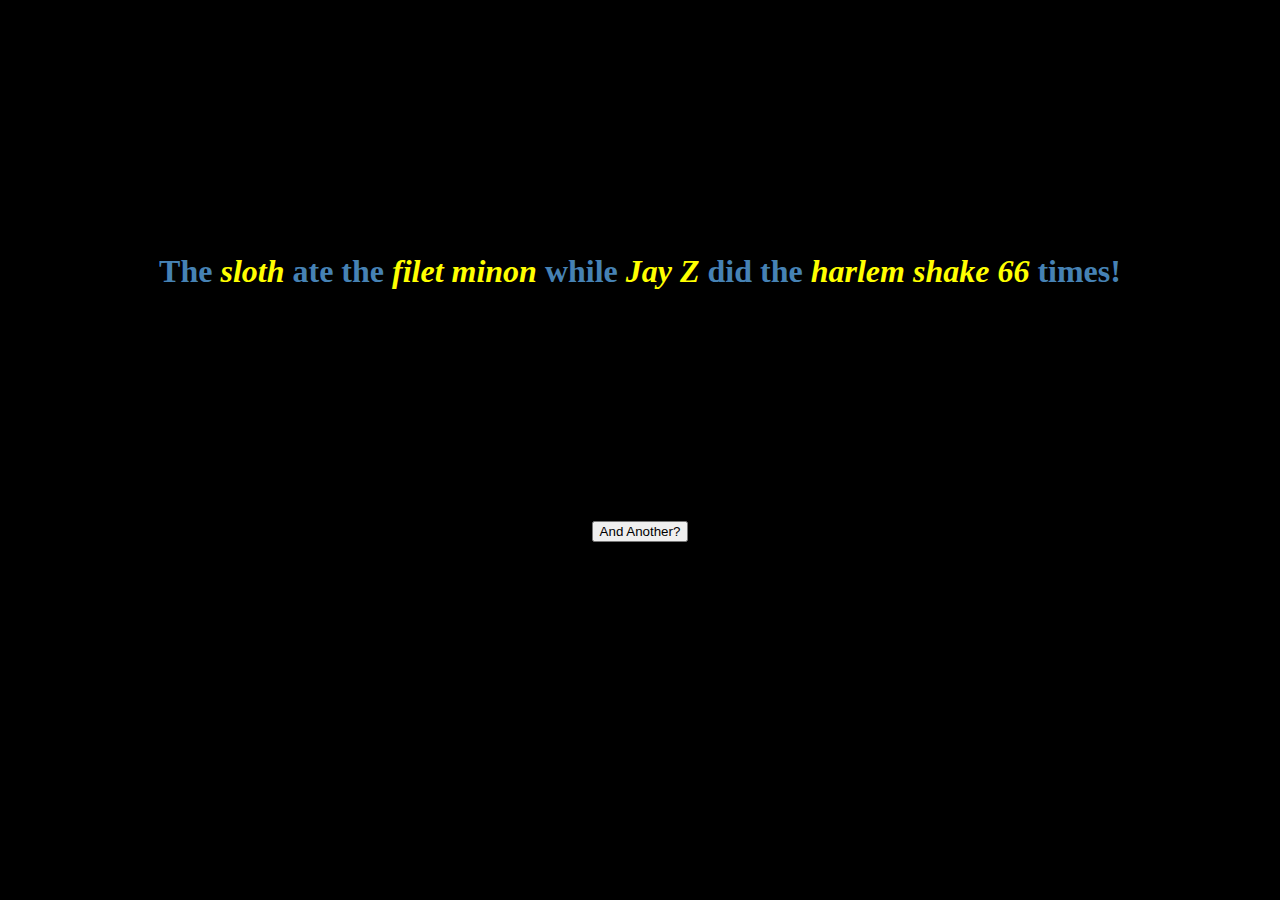
<file: madlib_generator/index.html>
<!DOCTYPE HTML>
<html>

<head>
	<title>My CC Lab Madlib Generator</title>
	<link rel="stylesheet" type="text/css" href="css/style.css">
</head>

<body>
	<div id="floater">
		<div id="madlib">
			<script src="js/madlib.js"></script>
		</div>
		<input type="button" value="And Another?" onclick="reLoad()">	
	</div>
</body>

</html>
</file>
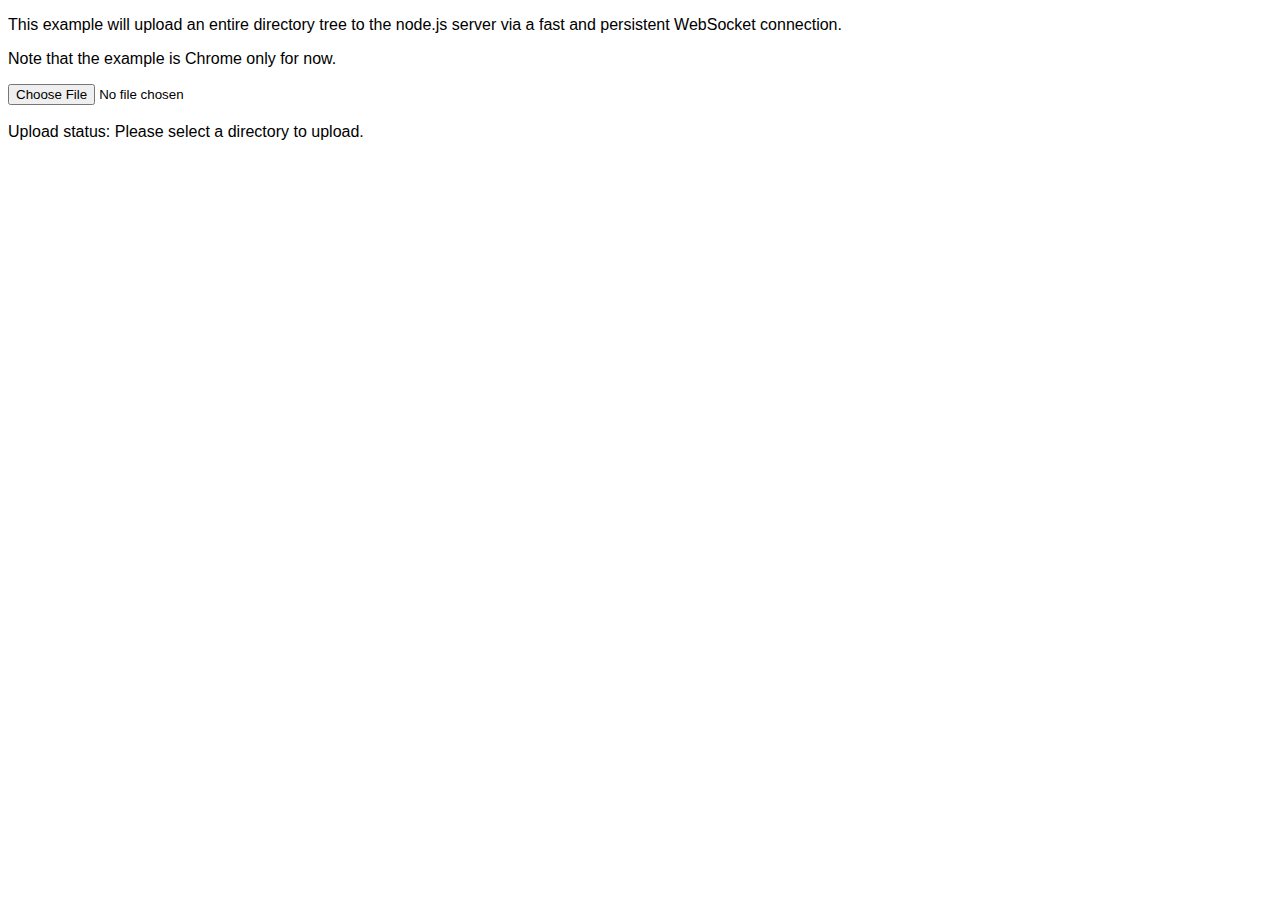
<file: mid-term/node_modules/socket.io/node_modules/socket.io-client/node_modules/ws/examples/fileapi/public/index.html>
<!DOCTYPE html>
<html>
  <head>
    <style>
      body {
        font-family: Tahoma, Geneva, sans-serif;
      }
      div {
        display: inline;
      }
    </style>
    <script src='uploader.js'></script>
    <script src='app.js'></script>
  </head>
  <body>
    <p>This example will upload an entire directory tree to the node.js server via a fast and persistent WebSocket connection.</p>
    <p>Note that the example is Chrome only for now.</p>
    <input type="file" webkitdirectory /><br/><br/>
    Upload status:
    <div id='progress'>Please select a directory to upload.</div>
  </body>
</html>
</file>
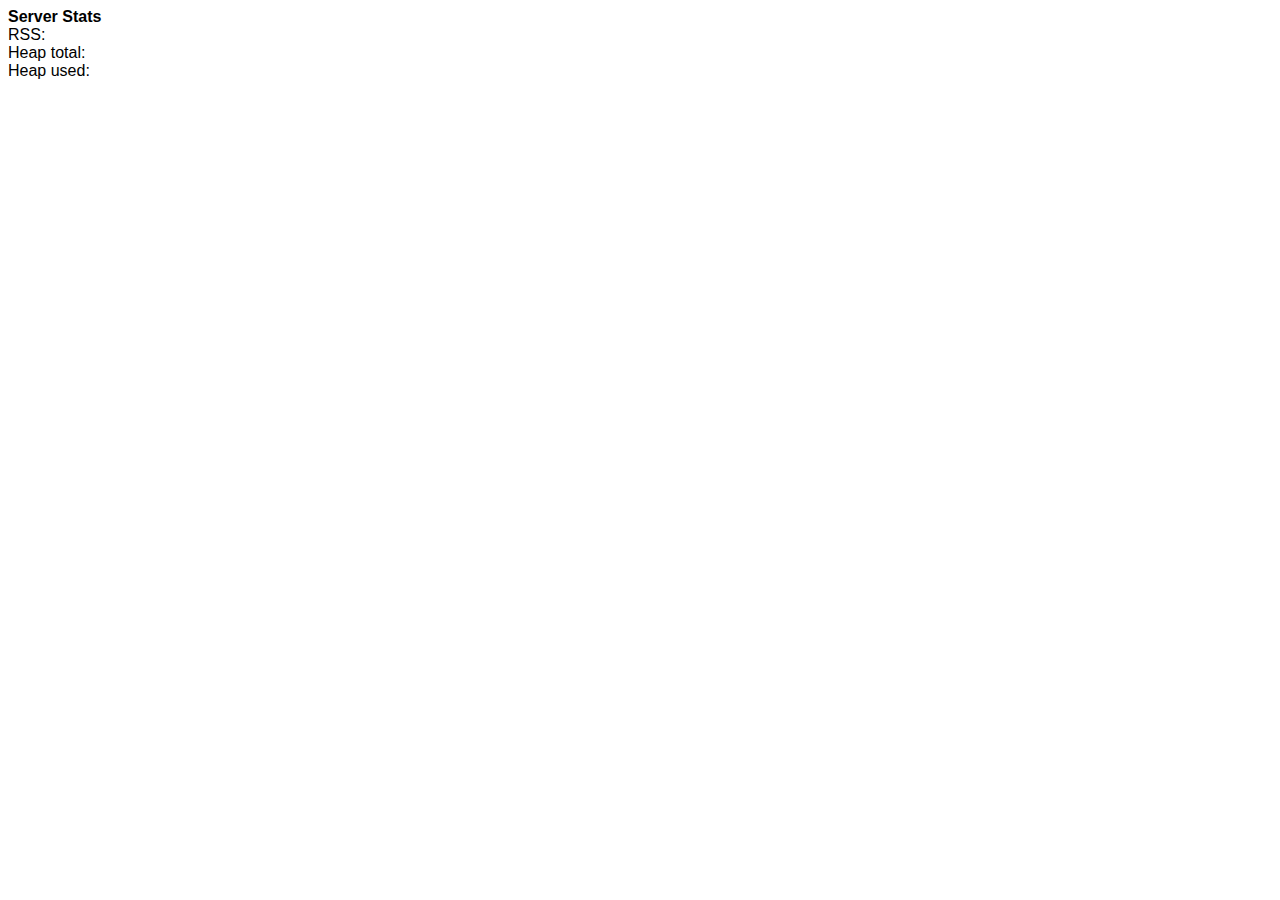
<file: mid-term/node_modules/socket.io/node_modules/socket.io-client/node_modules/ws/examples/serverstats-express_3/public/index.html>
<!DOCTYPE html>
<html>
  <head>
    <style>
      body {
        font-family: Tahoma, Geneva, sans-serif;
      }

      div {
        display: inline;
      }
    </style>
    <script>
      function updateStats(memuse) {
        document.getElementById('rss').innerHTML = memuse.rss;
        document.getElementById('heapTotal').innerHTML = memuse.heapTotal;
        document.getElementById('heapUsed').innerHTML = memuse.heapUsed;
      }

      var host = window.document.location.host.replace(/:.*/, '');
      var ws = new WebSocket('ws://' + host + ':8080');
      ws.onmessage = function (event) {
        updateStats(JSON.parse(event.data));
      };
    </script>
  </head>
  <body>
    <strong>Server Stats</strong><br>
    RSS: <div id='rss'></div><br>
    Heap total: <div id='heapTotal'></div><br>
    Heap used: <div id='heapUsed'></div><br>
  </body>
</html>
</file>
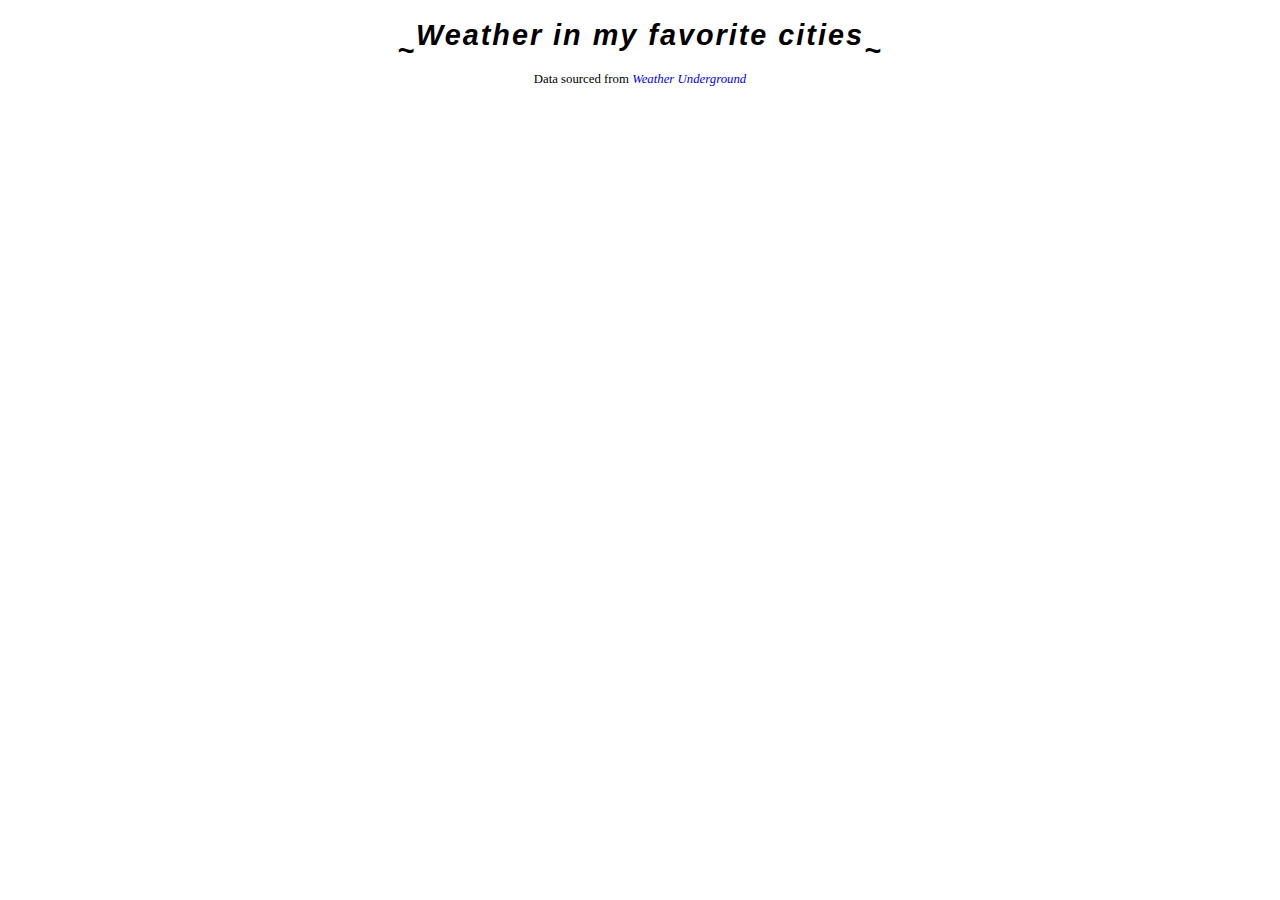
<file: api_ajax/wunderground_api_fun.html>
<!DOCTYPE html>
<html>
	<head>
		<title>Wunderground API fun</title>
		<style type="text/css">

			html, body {
				background: white;
				margin: 0px;
			}

			#container {
				width: 100%;
				height: 100%;
			}

			h1 {
				text-align: center;
				letter-spacing: 2px;
				font-family: Futura, "Trebuchet MS", Arial, sans-serif;
				font-size: 1.8em;
				font-style: italic;
				font-weight: bold;
			}

			.tilde {
				position: relative;
				top: .5em;
			}

			ul {
				list-style-type: none;
				position: relative;
				display: block;
			}

			li {
				position: relative;
				display: inline;
				float: left;
				padding: 2%;
x			}

			li p.title {
				text-align: center;
				font-family: Baskerville, "Baskerville Old Face", "Hoefler Text", Garamond, "Times New Roman", serif;
				font-size: 1em;
				font-weight: bold;
			}

			li p#desc {
				text-align: left;
				font-family: Baskerville, "Baskerville Old Face", "Hoefler Text", Garamond, "Times New Roman", serif;
				font-size: 1em;
				font-style: italic;
				width: 100%;
			}

			#footer {
				clear: both;
				text-align: center;
				font-family: Baskerville, "Baskerville Old Face", "Hoefler Text", Garamond, "Times New Roman", serif;
				font-size: .8em;

			}

			#footer a:link {
				text-decoration: none;
				font-style: italic;
			}

			#footer a:visited {
				text-decoration: none;
				font-style: italic;
			}

		</style>
	</head>
	<body>

		<section id="container">
			<h1><span class="tilde">~</span>Weather in my favorite cities<span class="tilde">~</span></h1>

			<ul id ="city_list">
			</ul>
			
			<p id="footer">Data sourced from <a href="http://www.wunderground.com/">Weather Underground</a></p>


		</section>
		

		<script src="https://ajax.googleapis.com/ajax/libs/jquery/1.10.2/jquery.min.js" ></script>
		<script>
			$(document).ready(function (){
				console.log("we're ready!");
			}) 

			var apiKey = '3c713ee529c6b167';
			var feature1 = 'satellite';
			var feature2 = 'forecast';
			var feature3 = 'conditions';
			var geo = {
				'NY' : 'New_York',
				'CA' : 'San_Francisco',
				'MI' : 'Detroit',
				'Germany' : 'Berlin',
				'FL' : 'Miami',
				'OR' : 'Portland',
				'Argentina' : 'Buenos_Aires',
				'WI' : 'Madison',
				'TX' : 'Houston',
				'LA' : 'New_Orleans',
			}

			admin = [],
			cities = [];

			for (property in geo) {
				makeCity('3c713ee529c6b167', feature1, feature2, feature3, property, geo[property], $('#city_list') );				
			}



			function makeCity(apiKey, feature1, feature2, feature3, geog1, geog2, ul){
				var url = 'http://api.wunderground.com/api/' + apiKey + '/' + feature1 + '/' + feature2 + '/' + feature3 + '/q/' + 
							geog1 + '/' + geog2 + '.json';

				$.ajax({

					//api key: 3c713ee529c6b167
					url: url,
					dataType: 'jsonp',
					success: function(parsed_json) {
						//console.log(parsed_json);
						//console.log(parsed_json['forecast']['simpleforecast']['forecastday'][0])

						var satImg = parsed_json['satellite']['image_url'];
						var temp = parsed_json['current_observation']['temp_f'];
						var feels = parsed_json['current_observation']['feelslike_string'];
						var weather = parsed_json['current_observation']['weather'];
						var wind = parsed_json['current_observation']['wind_string'];
						var high = parsed_json['forecast']['simpleforecast']['forecastday'][0]['high']['fahrenheit'];
						var low = parsed_json['forecast']['simpleforecast']['forecastday'][0]['low']['fahrenheit'];

						li = $('<li></li>');

						li.append('<p class="title">' + geog2 + "</p>")
						li.append('<img src=' + satImg + '/>');
						li.append('<p id="desc"> current weather: ' + weather + '</p>');
						li.append('<p id="desc"> temperature: ' + temp + '</p>');
						li.append('<p id="desc"> feels like: ' + feels + '</p>');
						li.append('<p id="desc"> wind: ' + wind + '</p>');
						li.append('<p id="desc"> high: ' + high + '</p>');
						li.append('<p id="desc"> low: ' + low + '</p>');

						ul.append(li);

						console.log("satellite image url: " + satImg);

						console.log(parsed_json)
					
					}

				})
				
			}

			/* original ajax call....
			$.ajax({

					//api key: 3c713ee529c6b167
					url: "http://api.wunderground.com/api/5af61751ba97e27f/satellite/forecast/conditions/q/NY/New_York.json",
					dataType: 'jsonp',
					success: function(parsed_json) {

						console.log(parsed_json['forecast']['simpleforecast']['forecastday'][0])

						var satImg = parsed_json['satellite']['image_url'];
						var temp = parsed_json['current_observation']['temp_f'];
						var feels = parsed_json['current_observation']['feelslike_string'];
						var weather = parsed_json['current_observation']['weather'];
						var wind = parsed_json['current_observation']['wind_string'];
						var high = parsed_json['forecast']['simpleforecast']['forecastday'][0]['high']['fahrenheit'];
						var low = parsed_json['forecast']['simpleforecast']['forecastday'][0]['low']['fahrenheit'];

						$('#ny-satellite').append('<img src=' + satImg + '/>');
						$('#ny-satellite').append('<p id="desc"> current weather: ' + weather + '</p>');
						$('#ny-satellite').append('<p id="desc"> temperature: ' + temp + '</p>');
						$('#ny-satellite').append('<p id="desc"> feels like: ' + feels + '</p>');
						$('#ny-satellite').append('<p id="desc"> wind: ' + wind + '</p>');
						$('#ny-satellite').append('<p id="desc"> high: ' + high + '</p>');
						$('#ny-satellite').append('<p id="desc"> low: ' + low + '</p>');


						console.log("satellite image url: " + satImg);

						console.log(parsed_json)
				
					}
			})
			*/

		</script>
	</body>
</html>
</file>
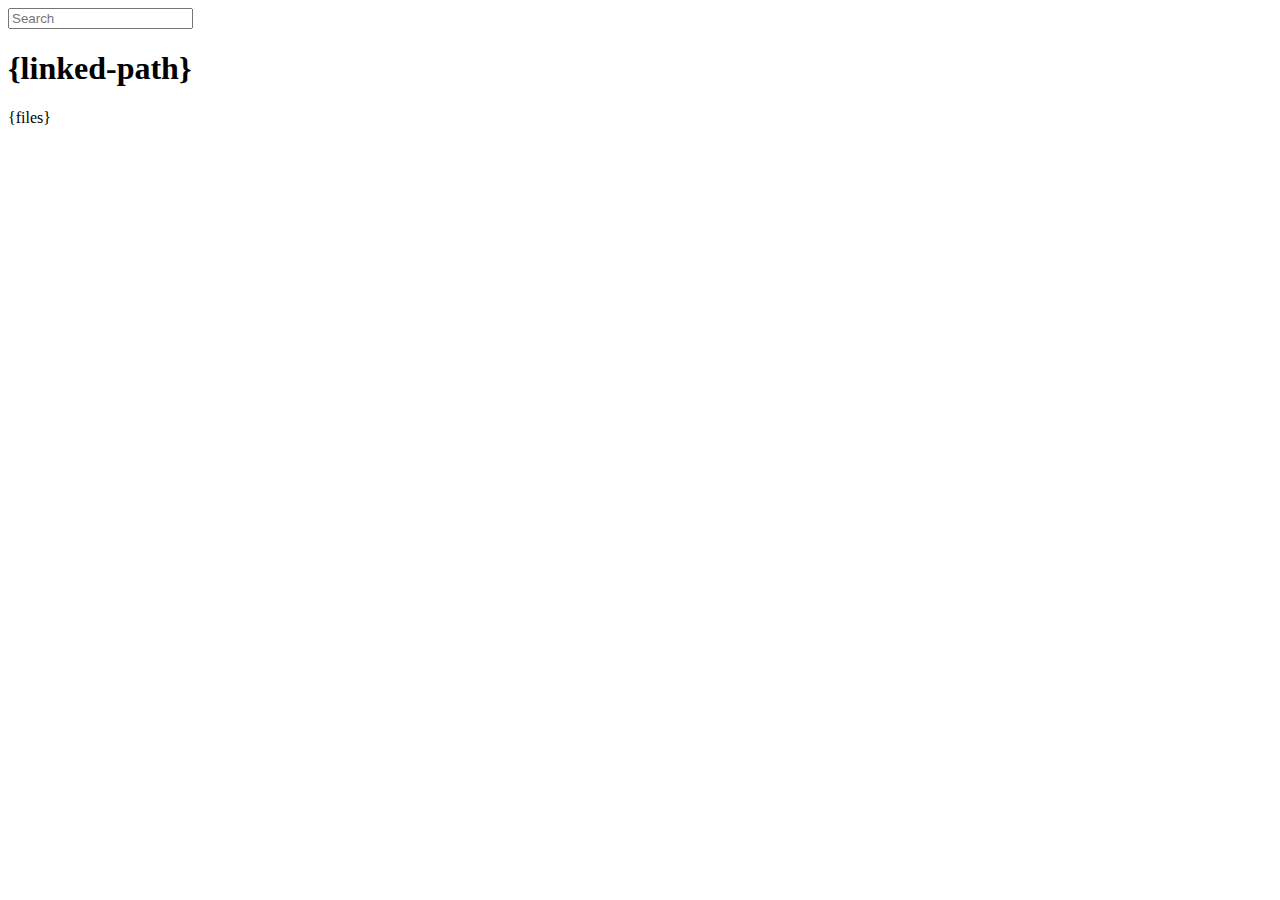
<file: mid-term/node_modules/connect/lib/public/directory.html>
<!DOCTYPE html>
<html>
  <head>
    <meta charset='utf-8'> 
    <title>listing directory {directory}</title>
    <style>{style}</style>
    <script>
      function $(id){
        var el = 'string' == typeof id
          ? document.getElementById(id)
          : id;

        el.on = function(event, fn){
          if ('content loaded' == event) {
            event = window.attachEvent ? "load" : "DOMContentLoaded";
          }
          el.addEventListener
            ? el.addEventListener(event, fn, false)
            : el.attachEvent("on" + event, fn);
        };

        el.all = function(selector){
          return $(el.querySelectorAll(selector));
        };

        el.each = function(fn){
          for (var i = 0, len = el.length; i < len; ++i) {
            fn($(el[i]), i);
          }
        };

        el.getClasses = function(){
          return this.getAttribute('class').split(/\s+/);
        };

        el.addClass = function(name){
          var classes = this.getAttribute('class');
          el.setAttribute('class', classes
            ? classes + ' ' + name
            : name);
        };

        el.removeClass = function(name){
          var classes = this.getClasses().filter(function(curr){
            return curr != name;
          });
          this.setAttribute('class', classes);
        };

        return el;
      }

      function search() {
        var str = $('search').value
          , links = $('files').all('a');

        links.each(function(link){
          var text = link.textContent;

          if ('..' == text) return;
          if (str.length && ~text.indexOf(str)) {
            link.addClass('highlight');
          } else {
            link.removeClass('highlight');
          }
        });
      }

      $(window).on('content loaded', function(){
        $('search').on('keyup', search);
      });
    </script>
  </head>
  <body class="directory">
    <input id="search" type="text" placeholder="Search" autocomplete="off" />
    <div id="wrapper">
      <h1>{linked-path}</h1>
      {files}
    </div>
  </body>
</html>
</file>
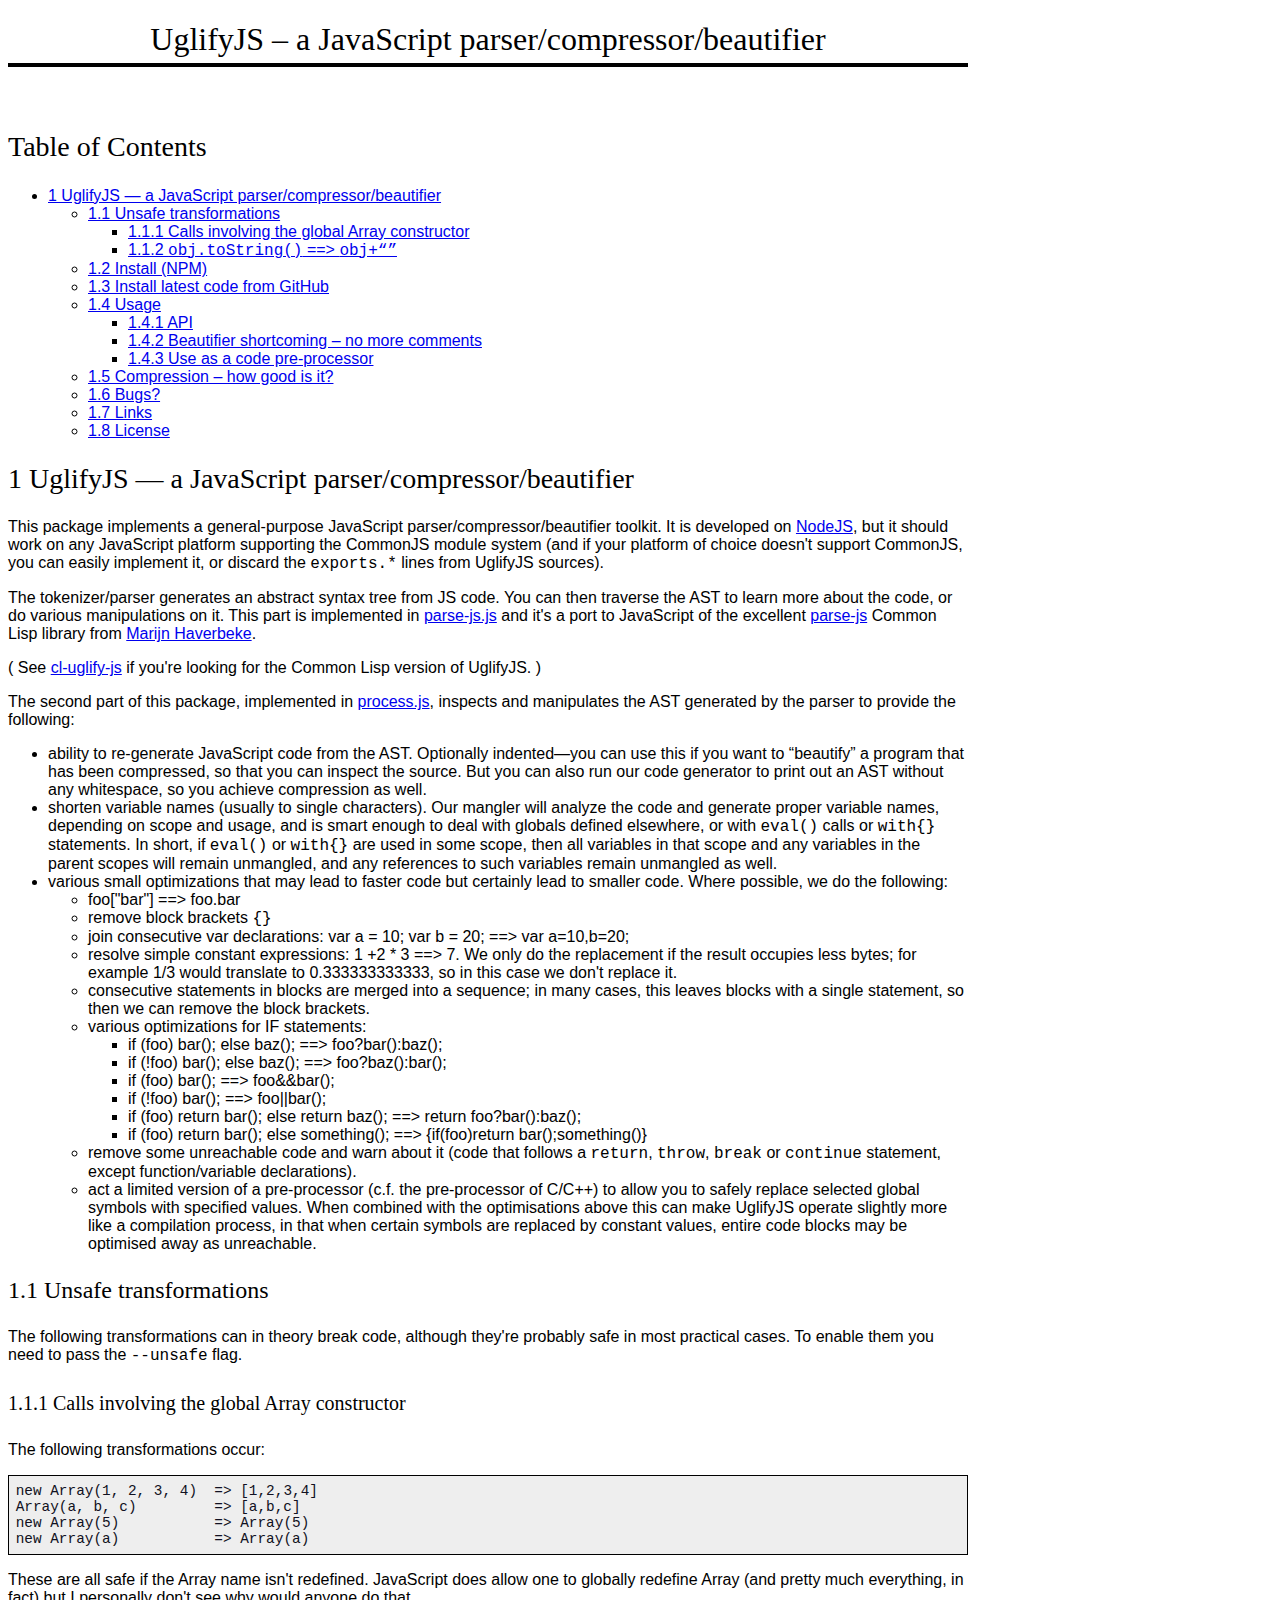
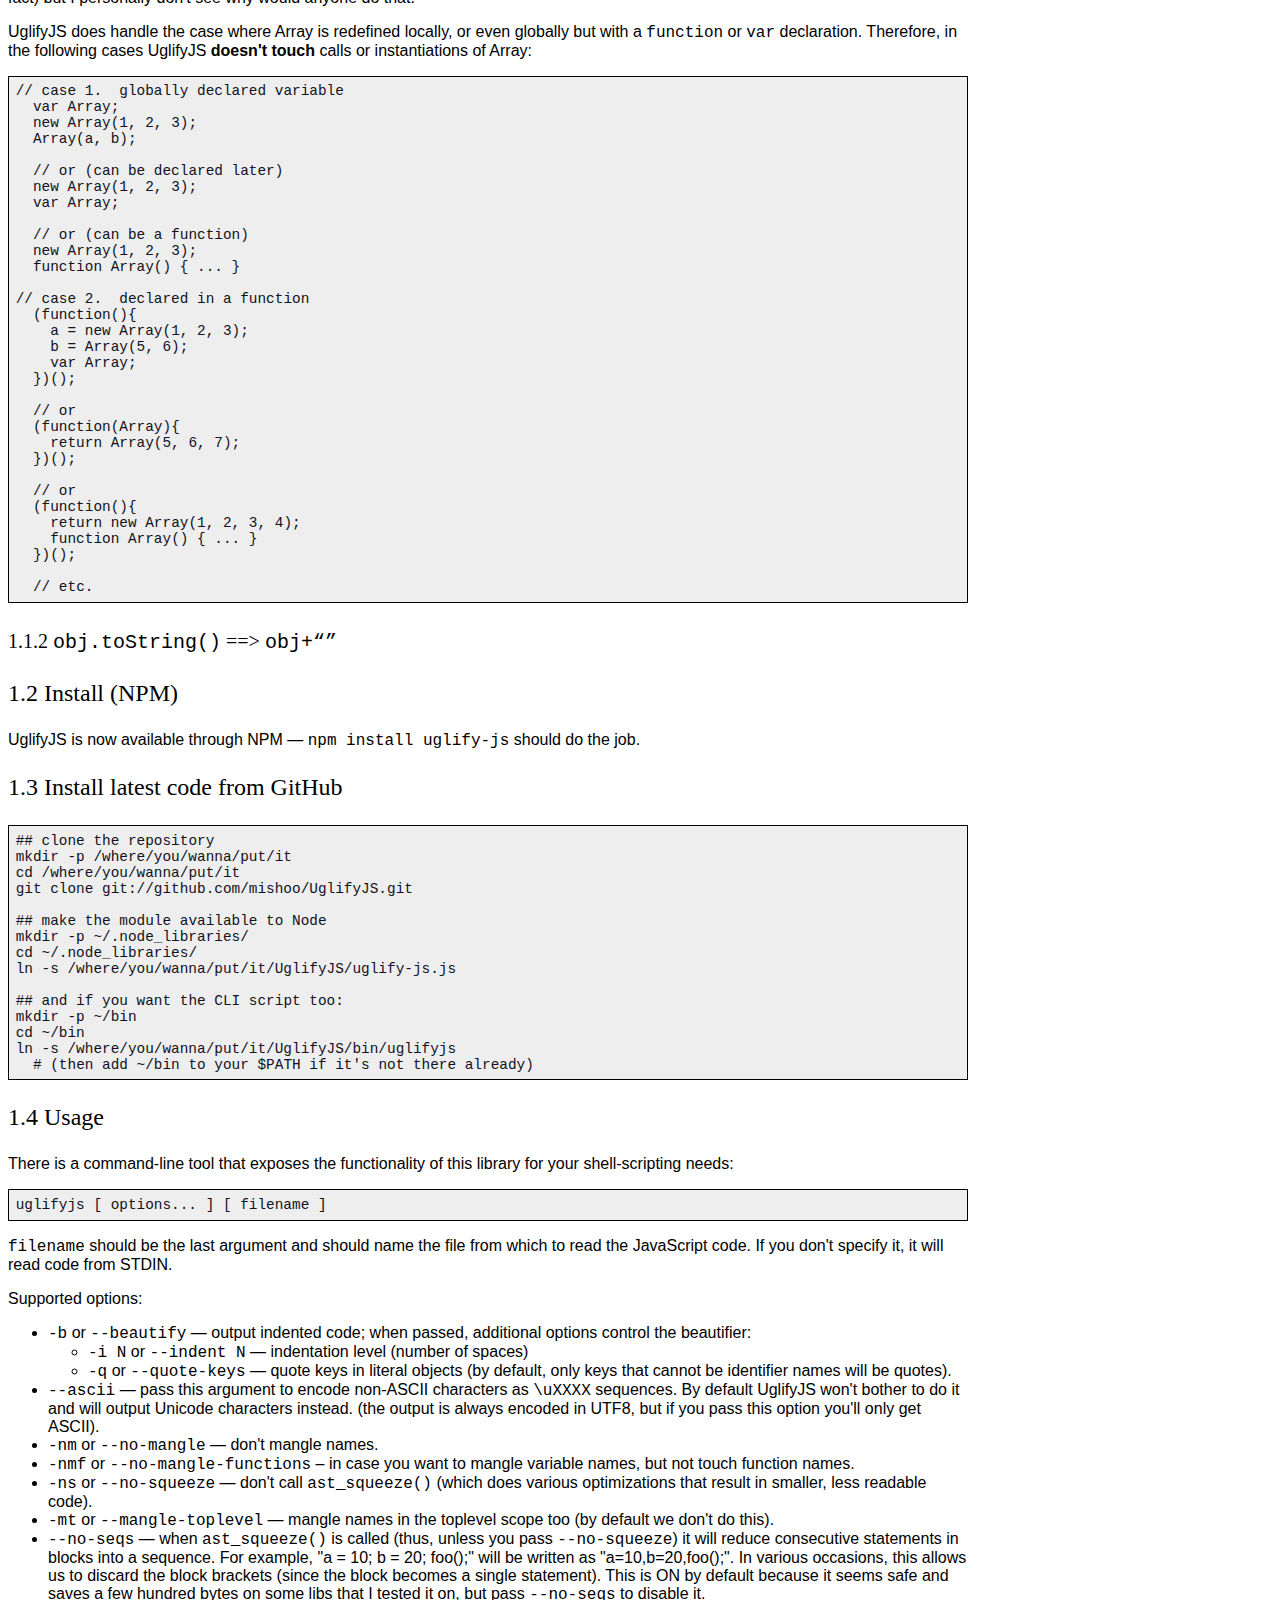
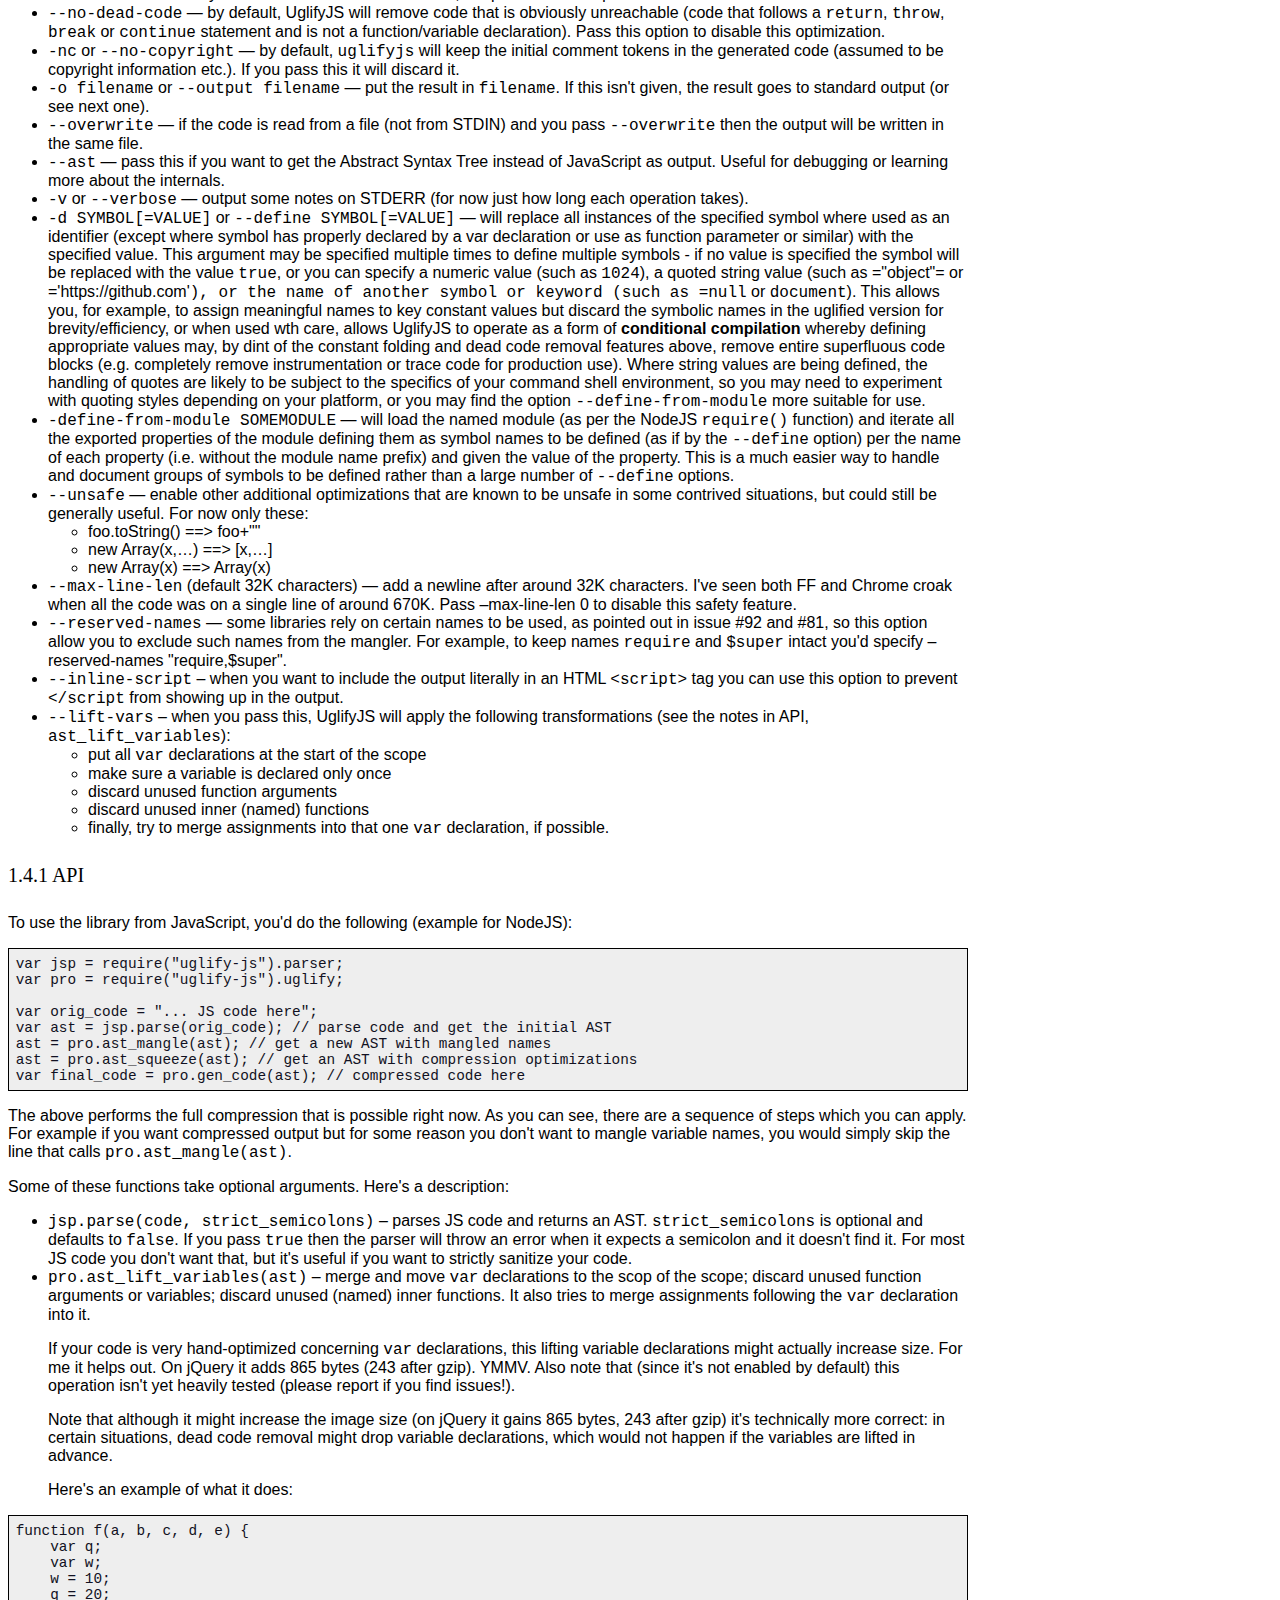
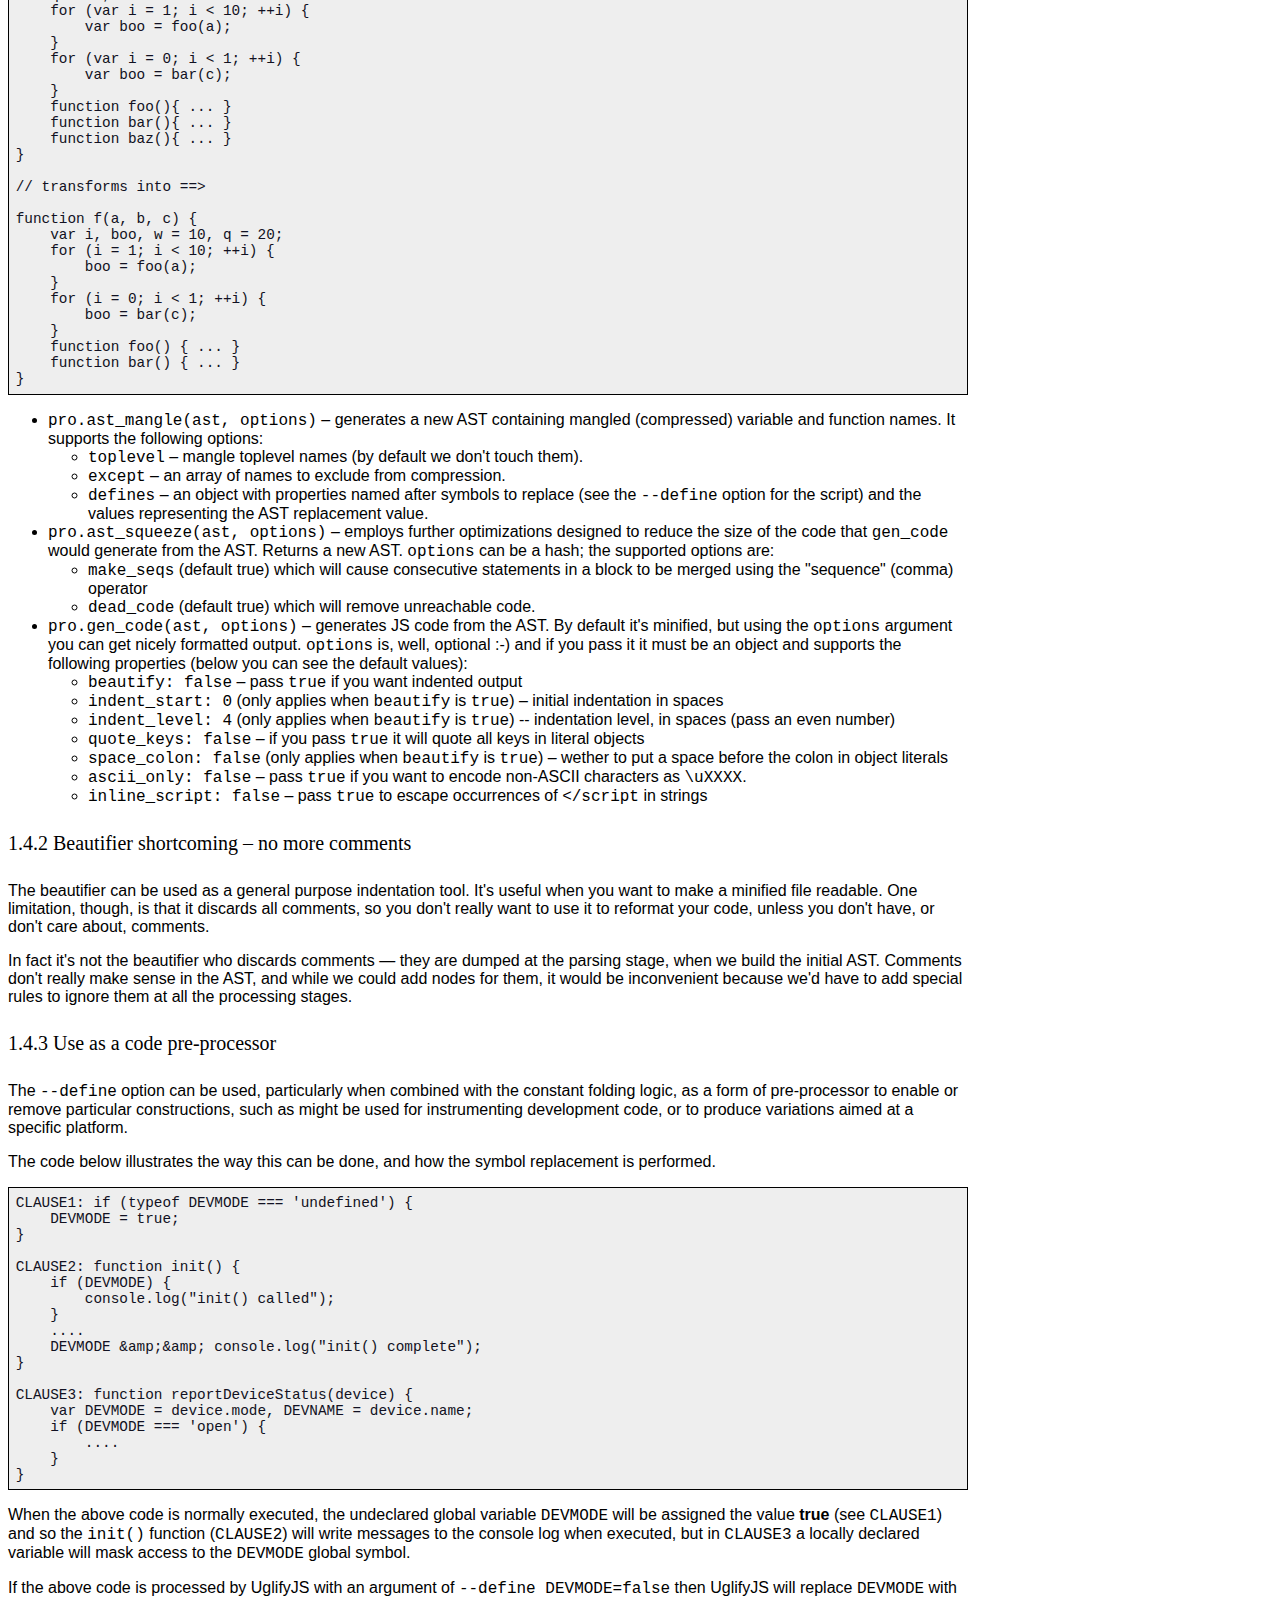
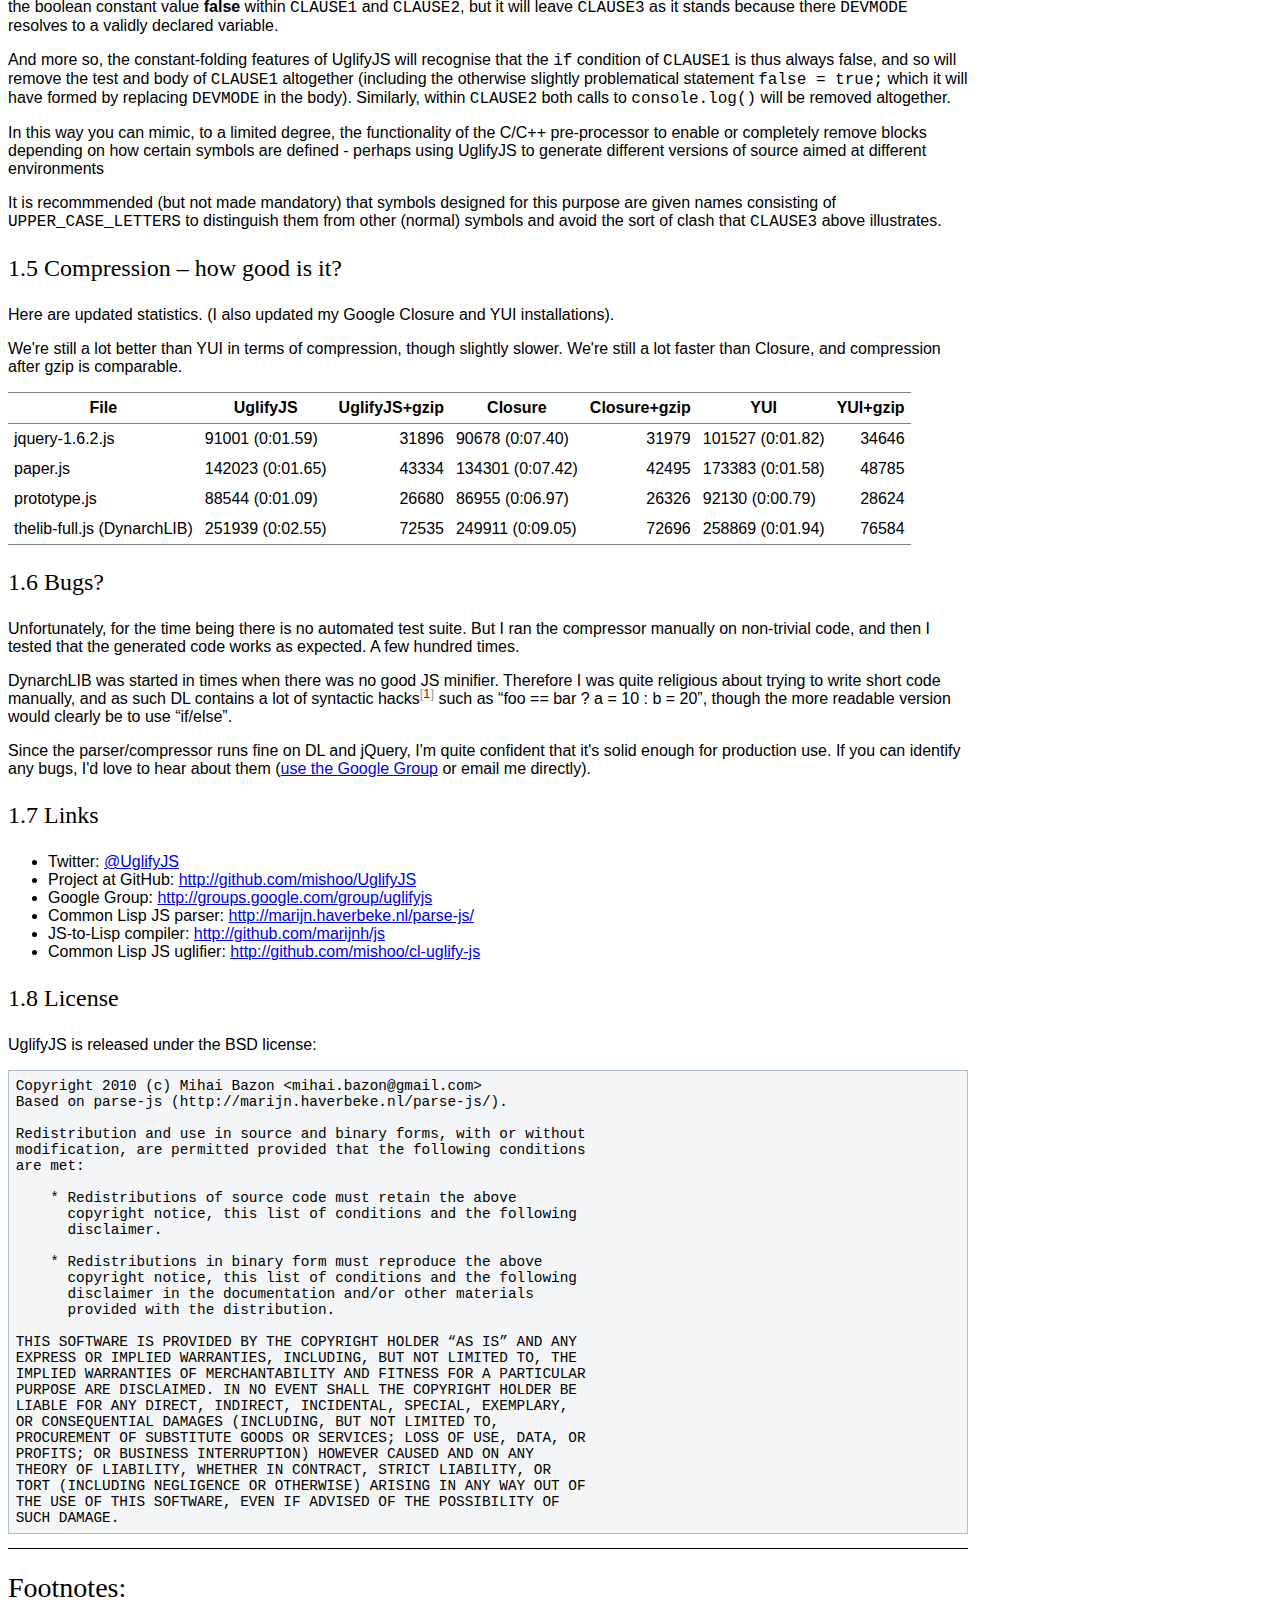
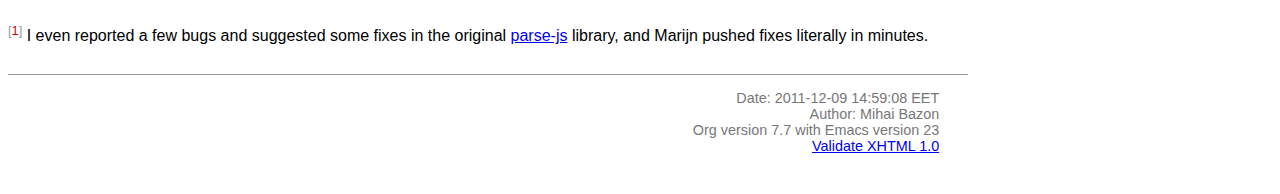
<file: mid-term/node_modules/socket.io/node_modules/socket.io-client/node_modules/uglify-js/README.html>
<?xml version="1.0" encoding="utf-8"?>
<!DOCTYPE html PUBLIC "-//W3C//DTD XHTML 1.0 Strict//EN"
               "http://www.w3.org/TR/xhtml1/DTD/xhtml1-strict.dtd">
<html xmlns="http://www.w3.org/1999/xhtml"
lang="en" xml:lang="en">
<head>
<title>UglifyJS &ndash; a JavaScript parser/compressor/beautifier</title>
<meta http-equiv="Content-Type" content="text/html;charset=utf-8"/>
<meta name="generator" content="Org-mode"/>
<meta name="generated" content="2011-12-09 14:59:08 EET"/>
<meta name="author" content="Mihai Bazon"/>
<meta name="description" content="a JavaScript parser/compressor/beautifier in JavaScript"/>
<meta name="keywords" content="javascript, js, parser, compiler, compressor, mangle, minify, minifier"/>
<style type="text/css">
 <!--/*--><![CDATA[/*><!--*/
  html { font-family: Times, serif; font-size: 12pt; }
  .title  { text-align: center; }
  .todo   { color: red; }
  .done   { color: green; }
  .tag    { background-color: #add8e6; font-weight:normal }
  .target { }
  .timestamp { color: #bebebe; }
  .timestamp-kwd { color: #5f9ea0; }
  .right  {margin-left:auto; margin-right:0px;  text-align:right;}
  .left   {margin-left:0px;  margin-right:auto; text-align:left;}
  .center {margin-left:auto; margin-right:auto; text-align:center;}
  p.verse { margin-left: 3% }
  pre {
	border: 1pt solid #AEBDCC;
	background-color: #F3F5F7;
	padding: 5pt;
	font-family: courier, monospace;
        font-size: 90%;
        overflow:auto;
  }
  table { border-collapse: collapse; }
  td, th { vertical-align: top;  }
  th.right  { text-align:center;  }
  th.left   { text-align:center;   }
  th.center { text-align:center; }
  td.right  { text-align:right;  }
  td.left   { text-align:left;   }
  td.center { text-align:center; }
  dt { font-weight: bold; }
  div.figure { padding: 0.5em; }
  div.figure p { text-align: center; }
  div.inlinetask {
    padding:10px;
    border:2px solid gray;
    margin:10px;
    background: #ffffcc;
  }
  textarea { overflow-x: auto; }
  .linenr { font-size:smaller }
  .code-highlighted {background-color:#ffff00;}
  .org-info-js_info-navigation { border-style:none; }
  #org-info-js_console-label { font-size:10px; font-weight:bold;
                               white-space:nowrap; }
  .org-info-js_search-highlight {background-color:#ffff00; color:#000000;
                                 font-weight:bold; }
  /*]]>*/-->
</style>
<link rel="stylesheet" type="text/css" href="docstyle.css" />
<script type="text/javascript">
<!--/*--><![CDATA[/*><!--*/
 function CodeHighlightOn(elem, id)
 {
   var target = document.getElementById(id);
   if(null != target) {
     elem.cacheClassElem = elem.className;
     elem.cacheClassTarget = target.className;
     target.className = "code-highlighted";
     elem.className   = "code-highlighted";
   }
 }
 function CodeHighlightOff(elem, id)
 {
   var target = document.getElementById(id);
   if(elem.cacheClassElem)
     elem.className = elem.cacheClassElem;
   if(elem.cacheClassTarget)
     target.className = elem.cacheClassTarget;
 }
/*]]>*///-->
</script>

</head>
<body>

<div id="preamble">

</div>

<div id="content">
<h1 class="title">UglifyJS &ndash; a JavaScript parser/compressor/beautifier</h1>


<div id="table-of-contents">
<h2>Table of Contents</h2>
<div id="text-table-of-contents">
<ul>
<li><a href="#sec-1">1 UglifyJS &mdash; a JavaScript parser/compressor/beautifier </a>
<ul>
<li><a href="#sec-1-1">1.1 Unsafe transformations </a>
<ul>
<li><a href="#sec-1-1-1">1.1.1 Calls involving the global Array constructor </a></li>
<li><a href="#sec-1-1-2">1.1.2 <code>obj.toString()</code> ==&gt; <code>obj+“”</code> </a></li>
</ul>
</li>
<li><a href="#sec-1-2">1.2 Install (NPM) </a></li>
<li><a href="#sec-1-3">1.3 Install latest code from GitHub </a></li>
<li><a href="#sec-1-4">1.4 Usage </a>
<ul>
<li><a href="#sec-1-4-1">1.4.1 API </a></li>
<li><a href="#sec-1-4-2">1.4.2 Beautifier shortcoming &ndash; no more comments </a></li>
<li><a href="#sec-1-4-3">1.4.3 Use as a code pre-processor </a></li>
</ul>
</li>
<li><a href="#sec-1-5">1.5 Compression &ndash; how good is it? </a></li>
<li><a href="#sec-1-6">1.6 Bugs? </a></li>
<li><a href="#sec-1-7">1.7 Links </a></li>
<li><a href="#sec-1-8">1.8 License </a></li>
</ul>
</li>
</ul>
</div>
</div>

<div id="outline-container-1" class="outline-2">
<h2 id="sec-1"><span class="section-number-2">1</span> UglifyJS &mdash; a JavaScript parser/compressor/beautifier </h2>
<div class="outline-text-2" id="text-1">


<p>
This package implements a general-purpose JavaScript
parser/compressor/beautifier toolkit.  It is developed on <a href="http://nodejs.org/">NodeJS</a>, but it
should work on any JavaScript platform supporting the CommonJS module system
(and if your platform of choice doesn't support CommonJS, you can easily
implement it, or discard the <code>exports.*</code> lines from UglifyJS sources).
</p>
<p>
The tokenizer/parser generates an abstract syntax tree from JS code.  You
can then traverse the AST to learn more about the code, or do various
manipulations on it.  This part is implemented in <a href="../lib/parse-js.js">parse-js.js</a> and it's a
port to JavaScript of the excellent <a href="http://marijn.haverbeke.nl/parse-js/">parse-js</a> Common Lisp library from <a href="http://marijn.haverbeke.nl/">Marijn Haverbeke</a>.
</p>
<p>
( See <a href="http://github.com/mishoo/cl-uglify-js">cl-uglify-js</a> if you're looking for the Common Lisp version of
UglifyJS. )
</p>
<p>
The second part of this package, implemented in <a href="../lib/process.js">process.js</a>, inspects and
manipulates the AST generated by the parser to provide the following:
</p>
<ul>
<li>ability to re-generate JavaScript code from the AST.  Optionally
  indented&mdash;you can use this if you want to “beautify” a program that has
  been compressed, so that you can inspect the source.  But you can also run
  our code generator to print out an AST without any whitespace, so you
  achieve compression as well.

</li>
<li>shorten variable names (usually to single characters).  Our mangler will
  analyze the code and generate proper variable names, depending on scope
  and usage, and is smart enough to deal with globals defined elsewhere, or
  with <code>eval()</code> calls or <code>with{}</code> statements.  In short, if <code>eval()</code> or
  <code>with{}</code> are used in some scope, then all variables in that scope and any
  variables in the parent scopes will remain unmangled, and any references
  to such variables remain unmangled as well.

</li>
<li>various small optimizations that may lead to faster code but certainly
  lead to smaller code.  Where possible, we do the following:

<ul>
<li>foo["bar"]  ==&gt;  foo.bar

</li>
<li>remove block brackets <code>{}</code>

</li>
<li>join consecutive var declarations:
    var a = 10; var b = 20; ==&gt; var a=10,b=20;

</li>
<li>resolve simple constant expressions: 1 +2 * 3 ==&gt; 7.  We only do the
    replacement if the result occupies less bytes; for example 1/3 would
    translate to 0.333333333333, so in this case we don't replace it.

</li>
<li>consecutive statements in blocks are merged into a sequence; in many
    cases, this leaves blocks with a single statement, so then we can remove
    the block brackets.

</li>
<li>various optimizations for IF statements:

<ul>
<li>if (foo) bar(); else baz(); ==&gt; foo?bar():baz();
</li>
<li>if (!foo) bar(); else baz(); ==&gt; foo?baz():bar();
</li>
<li>if (foo) bar(); ==&gt; foo&amp;&amp;bar();
</li>
<li>if (!foo) bar(); ==&gt; foo||bar();
</li>
<li>if (foo) return bar(); else return baz(); ==&gt; return foo?bar():baz();
</li>
<li>if (foo) return bar(); else something(); ==&gt; {if(foo)return bar();something()}

</li>
</ul>

</li>
<li>remove some unreachable code and warn about it (code that follows a
    <code>return</code>, <code>throw</code>, <code>break</code> or <code>continue</code> statement, except
    function/variable declarations).

</li>
<li>act a limited version of a pre-processor (c.f. the pre-processor of
    C/C++) to allow you to safely replace selected global symbols with
    specified values.  When combined with the optimisations above this can
    make UglifyJS operate slightly more like a compilation process, in
    that when certain symbols are replaced by constant values, entire code
    blocks may be optimised away as unreachable.
</li>
</ul>

</li>
</ul>



</div>

<div id="outline-container-1-1" class="outline-3">
<h3 id="sec-1-1"><span class="section-number-3">1.1</span> <span class="target">Unsafe transformations</span>  </h3>
<div class="outline-text-3" id="text-1-1">


<p>
The following transformations can in theory break code, although they're
probably safe in most practical cases.  To enable them you need to pass the
<code>--unsafe</code> flag.
</p>

</div>

<div id="outline-container-1-1-1" class="outline-4">
<h4 id="sec-1-1-1"><span class="section-number-4">1.1.1</span> Calls involving the global Array constructor </h4>
<div class="outline-text-4" id="text-1-1-1">


<p>
The following transformations occur:
</p>



<pre class="src src-js"><span class="org-keyword">new</span> <span class="org-type">Array</span>(1, 2, 3, 4)  =&gt; [1,2,3,4]
Array(a, b, c)         =&gt; [a,b,c]
<span class="org-keyword">new</span> <span class="org-type">Array</span>(5)           =&gt; Array(5)
<span class="org-keyword">new</span> <span class="org-type">Array</span>(a)           =&gt; Array(a)
</pre>


<p>
These are all safe if the Array name isn't redefined.  JavaScript does allow
one to globally redefine Array (and pretty much everything, in fact) but I
personally don't see why would anyone do that.
</p>
<p>
UglifyJS does handle the case where Array is redefined locally, or even
globally but with a <code>function</code> or <code>var</code> declaration.  Therefore, in the
following cases UglifyJS <b>doesn't touch</b> calls or instantiations of Array:
</p>



<pre class="src src-js"><span class="org-comment-delimiter">// </span><span class="org-comment">case 1.  globally declared variable</span>
  <span class="org-keyword">var</span> <span class="org-variable-name">Array</span>;
  <span class="org-keyword">new</span> <span class="org-type">Array</span>(1, 2, 3);
  Array(a, b);

  <span class="org-comment-delimiter">// </span><span class="org-comment">or (can be declared later)</span>
  <span class="org-keyword">new</span> <span class="org-type">Array</span>(1, 2, 3);
  <span class="org-keyword">var</span> <span class="org-variable-name">Array</span>;

  <span class="org-comment-delimiter">// </span><span class="org-comment">or (can be a function)</span>
  <span class="org-keyword">new</span> <span class="org-type">Array</span>(1, 2, 3);
  <span class="org-keyword">function</span> <span class="org-function-name">Array</span>() { ... }

<span class="org-comment-delimiter">// </span><span class="org-comment">case 2.  declared in a function</span>
  (<span class="org-keyword">function</span>(){
    a = <span class="org-keyword">new</span> <span class="org-type">Array</span>(1, 2, 3);
    b = Array(5, 6);
    <span class="org-keyword">var</span> <span class="org-variable-name">Array</span>;
  })();

  <span class="org-comment-delimiter">// </span><span class="org-comment">or</span>
  (<span class="org-keyword">function</span>(<span class="org-variable-name">Array</span>){
    <span class="org-keyword">return</span> Array(5, 6, 7);
  })();

  <span class="org-comment-delimiter">// </span><span class="org-comment">or</span>
  (<span class="org-keyword">function</span>(){
    <span class="org-keyword">return</span> <span class="org-keyword">new</span> <span class="org-type">Array</span>(1, 2, 3, 4);
    <span class="org-keyword">function</span> <span class="org-function-name">Array</span>() { ... }
  })();

  <span class="org-comment-delimiter">// </span><span class="org-comment">etc.</span>
</pre>


</div>

</div>

<div id="outline-container-1-1-2" class="outline-4">
<h4 id="sec-1-1-2"><span class="section-number-4">1.1.2</span> <code>obj.toString()</code> ==&gt; <code>obj+“”</code> </h4>
<div class="outline-text-4" id="text-1-1-2">


</div>
</div>

</div>

<div id="outline-container-1-2" class="outline-3">
<h3 id="sec-1-2"><span class="section-number-3">1.2</span> Install (NPM) </h3>
<div class="outline-text-3" id="text-1-2">


<p>
UglifyJS is now available through NPM &mdash; <code>npm install uglify-js</code> should do
the job.
</p>
</div>

</div>

<div id="outline-container-1-3" class="outline-3">
<h3 id="sec-1-3"><span class="section-number-3">1.3</span> Install latest code from GitHub </h3>
<div class="outline-text-3" id="text-1-3">





<pre class="src src-sh"><span class="org-comment-delimiter">## </span><span class="org-comment">clone the repository</span>
mkdir -p /where/you/wanna/put/it
<span class="org-builtin">cd</span> /where/you/wanna/put/it
git clone git://github.com/mishoo/UglifyJS.git

<span class="org-comment-delimiter">## </span><span class="org-comment">make the module available to Node</span>
mkdir -p ~/.node_libraries/
<span class="org-builtin">cd</span> ~/.node_libraries/
ln -s /where/you/wanna/put/it/UglifyJS/uglify-js.js

<span class="org-comment-delimiter">## </span><span class="org-comment">and if you want the CLI script too:</span>
mkdir -p ~/bin
<span class="org-builtin">cd</span> ~/bin
ln -s /where/you/wanna/put/it/UglifyJS/bin/uglifyjs
  <span class="org-comment-delimiter"># </span><span class="org-comment">(then add ~/bin to your $PATH if it's not there already)</span>
</pre>


</div>

</div>

<div id="outline-container-1-4" class="outline-3">
<h3 id="sec-1-4"><span class="section-number-3">1.4</span> Usage </h3>
<div class="outline-text-3" id="text-1-4">


<p>
There is a command-line tool that exposes the functionality of this library
for your shell-scripting needs:
</p>



<pre class="src src-sh">uglifyjs [ options... ] [ filename ]
</pre>


<p>
<code>filename</code> should be the last argument and should name the file from which
to read the JavaScript code.  If you don't specify it, it will read code
from STDIN.
</p>
<p>
Supported options:
</p>
<ul>
<li><code>-b</code> or <code>--beautify</code> &mdash; output indented code; when passed, additional
  options control the beautifier:

<ul>
<li><code>-i N</code> or <code>--indent N</code> &mdash; indentation level (number of spaces)

</li>
<li><code>-q</code> or <code>--quote-keys</code> &mdash; quote keys in literal objects (by default,
    only keys that cannot be identifier names will be quotes).

</li>
</ul>

</li>
<li><code>--ascii</code> &mdash; pass this argument to encode non-ASCII characters as
  <code>\uXXXX</code> sequences.  By default UglifyJS won't bother to do it and will
  output Unicode characters instead.  (the output is always encoded in UTF8,
  but if you pass this option you'll only get ASCII).

</li>
<li><code>-nm</code> or <code>--no-mangle</code> &mdash; don't mangle names.

</li>
<li><code>-nmf</code> or <code>--no-mangle-functions</code> &ndash; in case you want to mangle variable
  names, but not touch function names.

</li>
<li><code>-ns</code> or <code>--no-squeeze</code> &mdash; don't call <code>ast_squeeze()</code> (which does various
  optimizations that result in smaller, less readable code).

</li>
<li><code>-mt</code> or <code>--mangle-toplevel</code> &mdash; mangle names in the toplevel scope too
  (by default we don't do this).

</li>
<li><code>--no-seqs</code> &mdash; when <code>ast_squeeze()</code> is called (thus, unless you pass
  <code>--no-squeeze</code>) it will reduce consecutive statements in blocks into a
  sequence.  For example, "a = 10; b = 20; foo();" will be written as
  "a=10,b=20,foo();".  In various occasions, this allows us to discard the
  block brackets (since the block becomes a single statement).  This is ON
  by default because it seems safe and saves a few hundred bytes on some
  libs that I tested it on, but pass <code>--no-seqs</code> to disable it.

</li>
<li><code>--no-dead-code</code> &mdash; by default, UglifyJS will remove code that is
  obviously unreachable (code that follows a <code>return</code>, <code>throw</code>, <code>break</code> or
  <code>continue</code> statement and is not a function/variable declaration).  Pass
  this option to disable this optimization.

</li>
<li><code>-nc</code> or <code>--no-copyright</code> &mdash; by default, <code>uglifyjs</code> will keep the initial
  comment tokens in the generated code (assumed to be copyright information
  etc.).  If you pass this it will discard it.

</li>
<li><code>-o filename</code> or <code>--output filename</code> &mdash; put the result in <code>filename</code>.  If
  this isn't given, the result goes to standard output (or see next one).

</li>
<li><code>--overwrite</code> &mdash; if the code is read from a file (not from STDIN) and you
  pass <code>--overwrite</code> then the output will be written in the same file.

</li>
<li><code>--ast</code> &mdash; pass this if you want to get the Abstract Syntax Tree instead
  of JavaScript as output.  Useful for debugging or learning more about the
  internals.

</li>
<li><code>-v</code> or <code>--verbose</code> &mdash; output some notes on STDERR (for now just how long
  each operation takes).

</li>
<li><code>-d SYMBOL[=VALUE]</code> or <code>--define SYMBOL[=VALUE]</code> &mdash; will replace
  all instances of the specified symbol where used as an identifier
  (except where symbol has properly declared by a var declaration or
  use as function parameter or similar) with the specified value. This
  argument may be specified multiple times to define multiple
  symbols - if no value is specified the symbol will be replaced with
  the value <code>true</code>, or you can specify a numeric value (such as
  <code>1024</code>), a quoted string value (such as ="object"= or
  ='https://github.com'<code>), or the name of another symbol or keyword   (such as =null</code> or <code>document</code>).
  This allows you, for example, to assign meaningful names to key
  constant values but discard the symbolic names in the uglified
  version for brevity/efficiency, or when used wth care, allows
  UglifyJS to operate as a form of <b>conditional compilation</b>
  whereby defining appropriate values may, by dint of the constant
  folding and dead code removal features above, remove entire
  superfluous code blocks (e.g. completely remove instrumentation or
  trace code for production use).
  Where string values are being defined, the handling of quotes are
  likely to be subject to the specifics of your command shell
  environment, so you may need to experiment with quoting styles
  depending on your platform, or you may find the option
  <code>--define-from-module</code> more suitable for use.

</li>
<li><code>-define-from-module SOMEMODULE</code> &mdash; will load the named module (as
  per the NodeJS <code>require()</code> function) and iterate all the exported
  properties of the module defining them as symbol names to be defined
  (as if by the <code>--define</code> option) per the name of each property
  (i.e. without the module name prefix) and given the value of the
  property. This is a much easier way to handle and document groups of
  symbols to be defined rather than a large number of <code>--define</code>
  options.

</li>
<li><code>--unsafe</code> &mdash; enable other additional optimizations that are known to be
  unsafe in some contrived situations, but could still be generally useful.
  For now only these:

<ul>
<li>foo.toString()  ==&gt;  foo+""
</li>
<li>new Array(x,&hellip;)  ==&gt; [x,&hellip;]
</li>
<li>new Array(x) ==&gt; Array(x)

</li>
</ul>

</li>
<li><code>--max-line-len</code> (default 32K characters) &mdash; add a newline after around
  32K characters.  I've seen both FF and Chrome croak when all the code was
  on a single line of around 670K.  Pass &ndash;max-line-len 0 to disable this
  safety feature.

</li>
<li><code>--reserved-names</code> &mdash; some libraries rely on certain names to be used, as
  pointed out in issue #92 and #81, so this option allow you to exclude such
  names from the mangler.  For example, to keep names <code>require</code> and <code>$super</code>
  intact you'd specify &ndash;reserved-names "require,$super".

</li>
<li><code>--inline-script</code> &ndash; when you want to include the output literally in an
  HTML <code>&lt;script&gt;</code> tag you can use this option to prevent <code>&lt;/script</code> from
  showing up in the output.

</li>
<li><code>--lift-vars</code> &ndash; when you pass this, UglifyJS will apply the following
  transformations (see the notes in API, <code>ast_lift_variables</code>):

<ul>
<li>put all <code>var</code> declarations at the start of the scope
</li>
<li>make sure a variable is declared only once
</li>
<li>discard unused function arguments
</li>
<li>discard unused inner (named) functions
</li>
<li>finally, try to merge assignments into that one <code>var</code> declaration, if
    possible.
</li>
</ul>

</li>
</ul>



</div>

<div id="outline-container-1-4-1" class="outline-4">
<h4 id="sec-1-4-1"><span class="section-number-4">1.4.1</span> API </h4>
<div class="outline-text-4" id="text-1-4-1">


<p>
To use the library from JavaScript, you'd do the following (example for
NodeJS):
</p>



<pre class="src src-js"><span class="org-keyword">var</span> <span class="org-variable-name">jsp</span> = require(<span class="org-string">"uglify-js"</span>).parser;
<span class="org-keyword">var</span> <span class="org-variable-name">pro</span> = require(<span class="org-string">"uglify-js"</span>).uglify;

<span class="org-keyword">var</span> <span class="org-variable-name">orig_code</span> = <span class="org-string">"... JS code here"</span>;
<span class="org-keyword">var</span> <span class="org-variable-name">ast</span> = jsp.parse(orig_code); <span class="org-comment-delimiter">// </span><span class="org-comment">parse code and get the initial AST</span>
ast = pro.ast_mangle(ast); <span class="org-comment-delimiter">// </span><span class="org-comment">get a new AST with mangled names</span>
ast = pro.ast_squeeze(ast); <span class="org-comment-delimiter">// </span><span class="org-comment">get an AST with compression optimizations</span>
<span class="org-keyword">var</span> <span class="org-variable-name">final_code</span> = pro.gen_code(ast); <span class="org-comment-delimiter">// </span><span class="org-comment">compressed code here</span>
</pre>


<p>
The above performs the full compression that is possible right now.  As you
can see, there are a sequence of steps which you can apply.  For example if
you want compressed output but for some reason you don't want to mangle
variable names, you would simply skip the line that calls
<code>pro.ast_mangle(ast)</code>.
</p>
<p>
Some of these functions take optional arguments.  Here's a description:
</p>
<ul>
<li><code>jsp.parse(code, strict_semicolons)</code> &ndash; parses JS code and returns an AST.
  <code>strict_semicolons</code> is optional and defaults to <code>false</code>.  If you pass
  <code>true</code> then the parser will throw an error when it expects a semicolon and
  it doesn't find it.  For most JS code you don't want that, but it's useful
  if you want to strictly sanitize your code.

</li>
<li><code>pro.ast_lift_variables(ast)</code> &ndash; merge and move <code>var</code> declarations to the
  scop of the scope; discard unused function arguments or variables; discard
  unused (named) inner functions.  It also tries to merge assignments
  following the <code>var</code> declaration into it.

<p>
  If your code is very hand-optimized concerning <code>var</code> declarations, this
  lifting variable declarations might actually increase size.  For me it
  helps out.  On jQuery it adds 865 bytes (243 after gzip).  YMMV.  Also
  note that (since it's not enabled by default) this operation isn't yet
  heavily tested (please report if you find issues!).
</p>
<p>
  Note that although it might increase the image size (on jQuery it gains
  865 bytes, 243 after gzip) it's technically more correct: in certain
  situations, dead code removal might drop variable declarations, which
  would not happen if the variables are lifted in advance.
</p>
<p>
  Here's an example of what it does:
</p></li>
</ul>





<pre class="src src-js"><span class="org-keyword">function</span> <span class="org-function-name">f</span>(<span class="org-variable-name">a</span>, <span class="org-variable-name">b</span>, <span class="org-variable-name">c</span>, <span class="org-variable-name">d</span>, <span class="org-variable-name">e</span>) {
    <span class="org-keyword">var</span> <span class="org-variable-name">q</span>;
    <span class="org-keyword">var</span> <span class="org-variable-name">w</span>;
    w = 10;
    q = 20;
    <span class="org-keyword">for</span> (<span class="org-keyword">var</span> <span class="org-variable-name">i</span> = 1; i &lt; 10; ++i) {
        <span class="org-keyword">var</span> <span class="org-variable-name">boo</span> = foo(a);
    }
    <span class="org-keyword">for</span> (<span class="org-keyword">var</span> <span class="org-variable-name">i</span> = 0; i &lt; 1; ++i) {
        <span class="org-keyword">var</span> <span class="org-variable-name">boo</span> = bar(c);
    }
    <span class="org-keyword">function</span> <span class="org-function-name">foo</span>(){ ... }
    <span class="org-keyword">function</span> <span class="org-function-name">bar</span>(){ ... }
    <span class="org-keyword">function</span> <span class="org-function-name">baz</span>(){ ... }
}

<span class="org-comment-delimiter">// </span><span class="org-comment">transforms into ==&gt;</span>

<span class="org-keyword">function</span> <span class="org-function-name">f</span>(<span class="org-variable-name">a</span>, <span class="org-variable-name">b</span>, <span class="org-variable-name">c</span>) {
    <span class="org-keyword">var</span> <span class="org-variable-name">i</span>, <span class="org-variable-name">boo</span>, <span class="org-variable-name">w</span> = 10, <span class="org-variable-name">q</span> = 20;
    <span class="org-keyword">for</span> (i = 1; i &lt; 10; ++i) {
        boo = foo(a);
    }
    <span class="org-keyword">for</span> (i = 0; i &lt; 1; ++i) {
        boo = bar(c);
    }
    <span class="org-keyword">function</span> <span class="org-function-name">foo</span>() { ... }
    <span class="org-keyword">function</span> <span class="org-function-name">bar</span>() { ... }
}
</pre>


<ul>
<li><code>pro.ast_mangle(ast, options)</code> &ndash; generates a new AST containing mangled
  (compressed) variable and function names.  It supports the following
  options:

<ul>
<li><code>toplevel</code> &ndash; mangle toplevel names (by default we don't touch them).
</li>
<li><code>except</code> &ndash; an array of names to exclude from compression.
</li>
<li><code>defines</code> &ndash; an object with properties named after symbols to
    replace (see the <code>--define</code> option for the script) and the values
    representing the AST replacement value.

</li>
</ul>

</li>
<li><code>pro.ast_squeeze(ast, options)</code> &ndash; employs further optimizations designed
  to reduce the size of the code that <code>gen_code</code> would generate from the
  AST.  Returns a new AST.  <code>options</code> can be a hash; the supported options
  are:

<ul>
<li><code>make_seqs</code> (default true) which will cause consecutive statements in a
    block to be merged using the "sequence" (comma) operator

</li>
<li><code>dead_code</code> (default true) which will remove unreachable code.

</li>
</ul>

</li>
<li><code>pro.gen_code(ast, options)</code> &ndash; generates JS code from the AST.  By
  default it's minified, but using the <code>options</code> argument you can get nicely
  formatted output.  <code>options</code> is, well, optional :-) and if you pass it it
  must be an object and supports the following properties (below you can see
  the default values):

<ul>
<li><code>beautify: false</code> &ndash; pass <code>true</code> if you want indented output
</li>
<li><code>indent_start: 0</code> (only applies when <code>beautify</code> is <code>true</code>) &ndash; initial
    indentation in spaces
</li>
<li><code>indent_level: 4</code> (only applies when <code>beautify</code> is <code>true</code>) --
    indentation level, in spaces (pass an even number)
</li>
<li><code>quote_keys: false</code> &ndash; if you pass <code>true</code> it will quote all keys in
    literal objects
</li>
<li><code>space_colon: false</code> (only applies when <code>beautify</code> is <code>true</code>) &ndash; wether
    to put a space before the colon in object literals
</li>
<li><code>ascii_only: false</code> &ndash; pass <code>true</code> if you want to encode non-ASCII
    characters as <code>\uXXXX</code>.
</li>
<li><code>inline_script: false</code> &ndash; pass <code>true</code> to escape occurrences of
    <code>&lt;/script</code> in strings
</li>
</ul>

</li>
</ul>


</div>

</div>

<div id="outline-container-1-4-2" class="outline-4">
<h4 id="sec-1-4-2"><span class="section-number-4">1.4.2</span> Beautifier shortcoming &ndash; no more comments </h4>
<div class="outline-text-4" id="text-1-4-2">


<p>
The beautifier can be used as a general purpose indentation tool.  It's
useful when you want to make a minified file readable.  One limitation,
though, is that it discards all comments, so you don't really want to use it
to reformat your code, unless you don't have, or don't care about, comments.
</p>
<p>
In fact it's not the beautifier who discards comments &mdash; they are dumped at
the parsing stage, when we build the initial AST.  Comments don't really
make sense in the AST, and while we could add nodes for them, it would be
inconvenient because we'd have to add special rules to ignore them at all
the processing stages.
</p>
</div>

</div>

<div id="outline-container-1-4-3" class="outline-4">
<h4 id="sec-1-4-3"><span class="section-number-4">1.4.3</span> Use as a code pre-processor </h4>
<div class="outline-text-4" id="text-1-4-3">


<p>
The <code>--define</code> option can be used, particularly when combined with the
constant folding logic, as a form of pre-processor to enable or remove
particular constructions, such as might be used for instrumenting
development code, or to produce variations aimed at a specific
platform.
</p>
<p>
The code below illustrates the way this can be done, and how the
symbol replacement is performed.
</p>



<pre class="src src-js">CLAUSE1: <span class="org-keyword">if</span> (<span class="org-keyword">typeof</span> DEVMODE === <span class="org-string">'undefined'</span>) {
    DEVMODE = <span class="org-constant">true</span>;
}

<span class="org-function-name">CLAUSE2</span>: <span class="org-keyword">function</span> init() {
    <span class="org-keyword">if</span> (DEVMODE) {
        console.log(<span class="org-string">"init() called"</span>);
    }
    ....
    DEVMODE &amp;amp;&amp;amp; console.log(<span class="org-string">"init() complete"</span>);
}

<span class="org-function-name">CLAUSE3</span>: <span class="org-keyword">function</span> reportDeviceStatus(<span class="org-variable-name">device</span>) {
    <span class="org-keyword">var</span> <span class="org-variable-name">DEVMODE</span> = device.mode, <span class="org-variable-name">DEVNAME</span> = device.name;
    <span class="org-keyword">if</span> (DEVMODE === <span class="org-string">'open'</span>) {
        ....
    }
}
</pre>


<p>
When the above code is normally executed, the undeclared global
variable <code>DEVMODE</code> will be assigned the value <b>true</b> (see <code>CLAUSE1</code>)
and so the <code>init()</code> function (<code>CLAUSE2</code>) will write messages to the
console log when executed, but in <code>CLAUSE3</code> a locally declared
variable will mask access to the <code>DEVMODE</code> global symbol.
</p>
<p>
If the above code is processed by UglifyJS with an argument of
<code>--define DEVMODE=false</code> then UglifyJS will replace <code>DEVMODE</code> with the
boolean constant value <b>false</b> within <code>CLAUSE1</code> and <code>CLAUSE2</code>, but it
will leave <code>CLAUSE3</code> as it stands because there <code>DEVMODE</code> resolves to
a validly declared variable.
</p>
<p>
And more so, the constant-folding features of UglifyJS will recognise
that the <code>if</code> condition of <code>CLAUSE1</code> is thus always false, and so will
remove the test and body of <code>CLAUSE1</code> altogether (including the
otherwise slightly problematical statement <code>false = true;</code> which it
will have formed by replacing <code>DEVMODE</code> in the body).  Similarly,
within <code>CLAUSE2</code> both calls to <code>console.log()</code> will be removed
altogether.
</p>
<p>
In this way you can mimic, to a limited degree, the functionality of
the C/C++ pre-processor to enable or completely remove blocks
depending on how certain symbols are defined - perhaps using UglifyJS
to generate different versions of source aimed at different
environments
</p>
<p>
It is recommmended (but not made mandatory) that symbols designed for
this purpose are given names consisting of <code>UPPER_CASE_LETTERS</code> to
distinguish them from other (normal) symbols and avoid the sort of
clash that <code>CLAUSE3</code> above illustrates.
</p>
</div>
</div>

</div>

<div id="outline-container-1-5" class="outline-3">
<h3 id="sec-1-5"><span class="section-number-3">1.5</span> Compression &ndash; how good is it? </h3>
<div class="outline-text-3" id="text-1-5">


<p>
Here are updated statistics.  (I also updated my Google Closure and YUI
installations).
</p>
<p>
We're still a lot better than YUI in terms of compression, though slightly
slower.  We're still a lot faster than Closure, and compression after gzip
is comparable.
</p>
<table border="2" cellspacing="0" cellpadding="6" rules="groups" frame="hsides">
<caption></caption>
<colgroup><col class="left" /><col class="left" /><col class="right" /><col class="left" /><col class="right" /><col class="left" /><col class="right" />
</colgroup>
<thead>
<tr><th scope="col" class="left">File</th><th scope="col" class="left">UglifyJS</th><th scope="col" class="right">UglifyJS+gzip</th><th scope="col" class="left">Closure</th><th scope="col" class="right">Closure+gzip</th><th scope="col" class="left">YUI</th><th scope="col" class="right">YUI+gzip</th></tr>
</thead>
<tbody>
<tr><td class="left">jquery-1.6.2.js</td><td class="left">91001 (0:01.59)</td><td class="right">31896</td><td class="left">90678 (0:07.40)</td><td class="right">31979</td><td class="left">101527 (0:01.82)</td><td class="right">34646</td></tr>
<tr><td class="left">paper.js</td><td class="left">142023 (0:01.65)</td><td class="right">43334</td><td class="left">134301 (0:07.42)</td><td class="right">42495</td><td class="left">173383 (0:01.58)</td><td class="right">48785</td></tr>
<tr><td class="left">prototype.js</td><td class="left">88544 (0:01.09)</td><td class="right">26680</td><td class="left">86955 (0:06.97)</td><td class="right">26326</td><td class="left">92130 (0:00.79)</td><td class="right">28624</td></tr>
<tr><td class="left">thelib-full.js (DynarchLIB)</td><td class="left">251939 (0:02.55)</td><td class="right">72535</td><td class="left">249911 (0:09.05)</td><td class="right">72696</td><td class="left">258869 (0:01.94)</td><td class="right">76584</td></tr>
</tbody>
</table>


</div>

</div>

<div id="outline-container-1-6" class="outline-3">
<h3 id="sec-1-6"><span class="section-number-3">1.6</span> Bugs? </h3>
<div class="outline-text-3" id="text-1-6">


<p>
Unfortunately, for the time being there is no automated test suite.  But I
ran the compressor manually on non-trivial code, and then I tested that the
generated code works as expected.  A few hundred times.
</p>
<p>
DynarchLIB was started in times when there was no good JS minifier.
Therefore I was quite religious about trying to write short code manually,
and as such DL contains a lot of syntactic hacks<sup><a class="footref" name="fnr.1" href="#fn.1">1</a></sup> such as “foo == bar ?  a
= 10 : b = 20”, though the more readable version would clearly be to use
“if/else”.
</p>
<p>
Since the parser/compressor runs fine on DL and jQuery, I'm quite confident
that it's solid enough for production use.  If you can identify any bugs,
I'd love to hear about them (<a href="http://groups.google.com/group/uglifyjs">use the Google Group</a> or email me directly).
</p>
</div>

</div>

<div id="outline-container-1-7" class="outline-3">
<h3 id="sec-1-7"><span class="section-number-3">1.7</span> Links </h3>
<div class="outline-text-3" id="text-1-7">


<ul>
<li>Twitter: <a href="http://twitter.com/UglifyJS">@UglifyJS</a>
</li>
<li>Project at GitHub: <a href="http://github.com/mishoo/UglifyJS">http://github.com/mishoo/UglifyJS</a>
</li>
<li>Google Group: <a href="http://groups.google.com/group/uglifyjs">http://groups.google.com/group/uglifyjs</a>
</li>
<li>Common Lisp JS parser: <a href="http://marijn.haverbeke.nl/parse-js/">http://marijn.haverbeke.nl/parse-js/</a>
</li>
<li>JS-to-Lisp compiler: <a href="http://github.com/marijnh/js">http://github.com/marijnh/js</a>
</li>
<li>Common Lisp JS uglifier: <a href="http://github.com/mishoo/cl-uglify-js">http://github.com/mishoo/cl-uglify-js</a>
</li>
</ul>


</div>

</div>

<div id="outline-container-1-8" class="outline-3">
<h3 id="sec-1-8"><span class="section-number-3">1.8</span> License </h3>
<div class="outline-text-3" id="text-1-8">


<p>
UglifyJS is released under the BSD license:
</p>



<pre class="example">Copyright 2010 (c) Mihai Bazon &lt;mihai.bazon@gmail.com&gt;
Based on parse-js (http://marijn.haverbeke.nl/parse-js/).

Redistribution and use in source and binary forms, with or without
modification, are permitted provided that the following conditions
are met:

    * Redistributions of source code must retain the above
      copyright notice, this list of conditions and the following
      disclaimer.

    * Redistributions in binary form must reproduce the above
      copyright notice, this list of conditions and the following
      disclaimer in the documentation and/or other materials
      provided with the distribution.

THIS SOFTWARE IS PROVIDED BY THE COPYRIGHT HOLDER “AS IS” AND ANY
EXPRESS OR IMPLIED WARRANTIES, INCLUDING, BUT NOT LIMITED TO, THE
IMPLIED WARRANTIES OF MERCHANTABILITY AND FITNESS FOR A PARTICULAR
PURPOSE ARE DISCLAIMED. IN NO EVENT SHALL THE COPYRIGHT HOLDER BE
LIABLE FOR ANY DIRECT, INDIRECT, INCIDENTAL, SPECIAL, EXEMPLARY,
OR CONSEQUENTIAL DAMAGES (INCLUDING, BUT NOT LIMITED TO,
PROCUREMENT OF SUBSTITUTE GOODS OR SERVICES; LOSS OF USE, DATA, OR
PROFITS; OR BUSINESS INTERRUPTION) HOWEVER CAUSED AND ON ANY
THEORY OF LIABILITY, WHETHER IN CONTRACT, STRICT LIABILITY, OR
TORT (INCLUDING NEGLIGENCE OR OTHERWISE) ARISING IN ANY WAY OUT OF
THE USE OF THIS SOFTWARE, EVEN IF ADVISED OF THE POSSIBILITY OF
SUCH DAMAGE.
</pre>


<div id="footnotes">
<h2 class="footnotes">Footnotes: </h2>
<div id="text-footnotes">
<p class="footnote"><sup><a class="footnum" name="fn.1" href="#fnr.1">1</a></sup> I even reported a few bugs and suggested some fixes in the original
    <a href="http://marijn.haverbeke.nl/parse-js/">parse-js</a> library, and Marijn pushed fixes literally in minutes.
</p></div>
</div>
</div>

</div>
</div>
</div>

<div id="postamble">
<p class="date">Date: 2011-12-09 14:59:08 EET</p>
<p class="author">Author: Mihai Bazon</p>
<p class="creator">Org version 7.7 with Emacs version 23</p>
<a href="http://validator.w3.org/check?uri=referer">Validate XHTML 1.0</a>

</div>
</body>
</html>
</file>
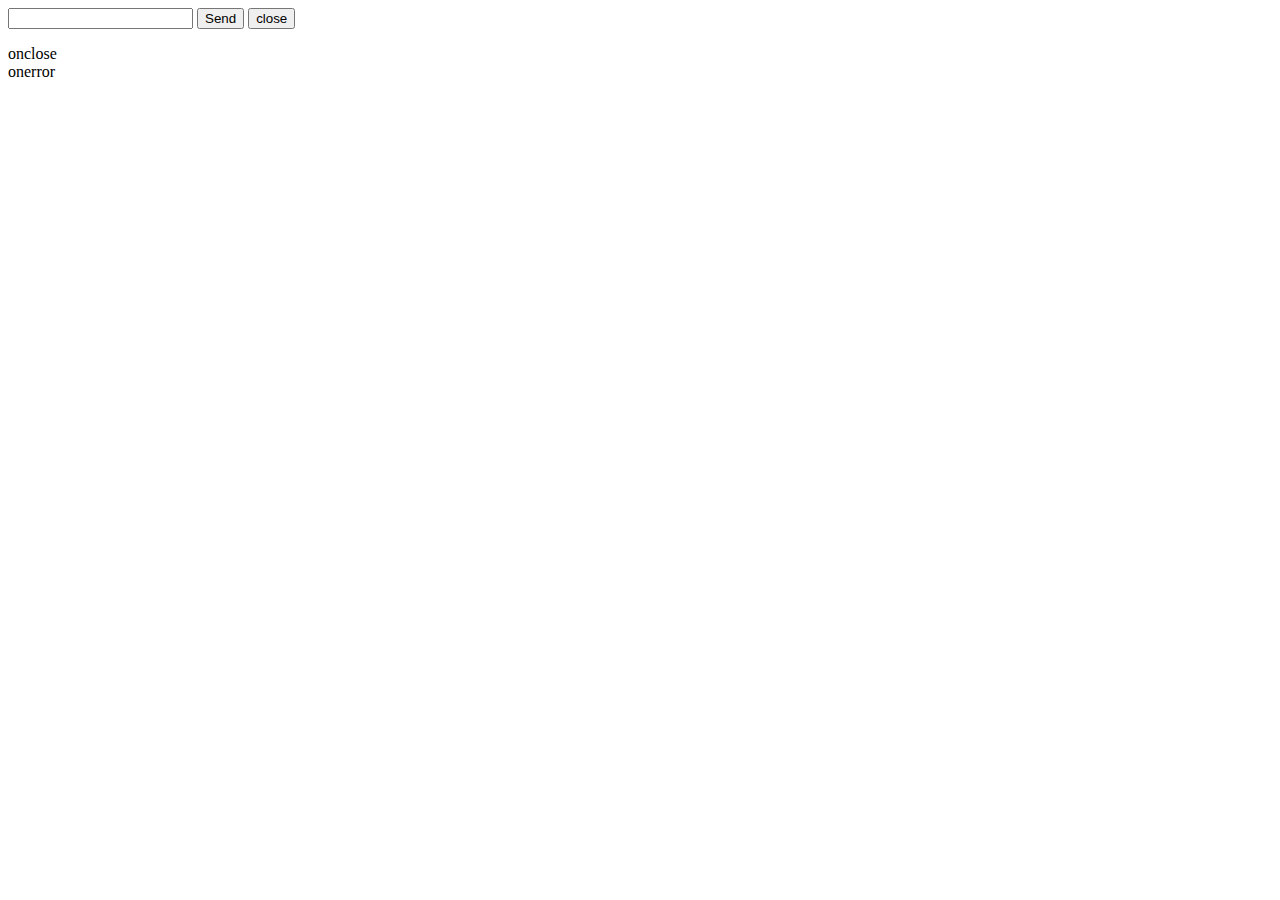
<file: mid-term/node_modules/socket.io/node_modules/socket.io-client/lib/vendor/web-socket-js/sample.html>
<!--
  Lincense: Public Domain
-->

<html><head>
  <meta http-equiv="Content-Type" content="text/html; charset=utf-8">
  <title>Sample of web_socket.js</title>
  
  <!-- Include these three JS files: -->
  <script type="text/javascript" src="swfobject.js"></script>
  <script type="text/javascript" src="web_socket.js"></script>

  <script type="text/javascript">
    
    // Set URL of your WebSocketMain.swf here:
    WEB_SOCKET_SWF_LOCATION = "WebSocketMain.swf";
    // Set this to dump debug message from Flash to console.log:
    WEB_SOCKET_DEBUG = true;
    
    // Everything below is the same as using standard WebSocket.
    
    var ws;
    
    function init() {

      // Connect to Web Socket.
      // Change host/port here to your own Web Socket server.
      ws = new WebSocket("ws://localhost:10081/");

      // Set event handlers.
      ws.onopen = function() {
        output("onopen");
      };
      ws.onmessage = function(e) {
        // e.data contains received string.
        output("onmessage: " + e.data);
      };
      ws.onclose = function() {
        output("onclose");
      };
      ws.onerror = function() {
        output("onerror");
      };

    }
    
    function onSubmit() {
      var input = document.getElementById("input");
      // You can send message to the Web Socket using ws.send.
      ws.send(input.value);
      output("send: " + input.value);
      input.value = "";
      input.focus();
    }
    
    function onCloseClick() {
      ws.close();
    }
    
    function output(str) {
      var log = document.getElementById("log");
      var escaped = str.replace(/&/, "&amp;").replace(/</, "&lt;").
        replace(/>/, "&gt;").replace(/"/, "&quot;"); // "
      log.innerHTML = escaped + "<br>" + log.innerHTML;
    }

  </script>
</head><body onload="init();">
  <form onsubmit="onSubmit(); return false;">
    <input type="text" id="input">
    <input type="submit" value="Send">
    <button onclick="onCloseClick(); return false;">close</button>
  </form>
  <div id="log"></div>
</body></html>
</file>
<file: madlib_generator/css/style.css>
#floater {
	width: 100%;
	margin-left: auto;
	margin-right: auto;
	text-align: center;
}

#madlib {
	line-height: 500px;
	height: 500px;
}

body {
	background-color: black;
}

h1 {
	color: steelblue;
}

h1 i {
	color: yellow;
}

input[type="button"] {
}
</file>
<file: mid-term/node_modules/socket.io/node_modules/socket.io-client/node_modules/uglify-js/docstyle.css>
html { font-family: "Lucida Grande","Trebuchet MS",sans-serif; font-size: 12pt; }
body { max-width: 60em; }
.title  { text-align: center; }
.todo   { color: red; }
.done   { color: green; }
.tag    { background-color:lightblue; font-weight:normal }
.target { }
.timestamp { color: grey }
.timestamp-kwd { color: CadetBlue }
p.verse { margin-left: 3% }
pre {
  border: 1pt solid #AEBDCC;
  background-color: #F3F5F7;
  padding: 5pt;
  font-family: monospace;
  font-size: 90%;
  overflow:auto;
}
pre.src {
  background-color: #eee; color: #112; border: 1px solid #000;
}
table { border-collapse: collapse; }
td, th { vertical-align: top; }
dt { font-weight: bold; }
div.figure { padding: 0.5em; }
div.figure p { text-align: center; }
.linenr { font-size:smaller }
.code-highlighted {background-color:#ffff00;}
.org-info-js_info-navigation { border-style:none; }
#org-info-js_console-label { font-size:10px; font-weight:bold;
  white-space:nowrap; }
.org-info-js_search-highlight {background-color:#ffff00; color:#000000;
  font-weight:bold; }

sup {
  vertical-align: baseline;
  position: relative;
  top: -0.5em;
  font-size: 80%;
}

sup a:link, sup a:visited {
  text-decoration: none;
  color: #c00;
}

sup a:before { content: "["; color: #999; }
sup a:after { content: "]"; color: #999; }

h1.title { border-bottom: 4px solid #000; padding-bottom: 5px; margin-bottom: 2em; }

#postamble {
  color: #777;
  font-size: 90%;
  padding-top: 1em; padding-bottom: 1em; border-top: 1px solid #999;
  margin-top: 2em;
  padding-left: 2em;
  padding-right: 2em;
  text-align: right;
}

#postamble p { margin: 0; }

#footnotes { border-top: 1px solid #000; }

h1 { font-size: 200% }
h2 { font-size: 175% }
h3 { font-size: 150% }
h4 { font-size: 125% }

h1, h2, h3, h4 { font-family: "Bookman",Georgia,"Times New Roman",serif; font-weight: normal; }

@media print {
  html { font-size: 11pt; }
}
</file>
